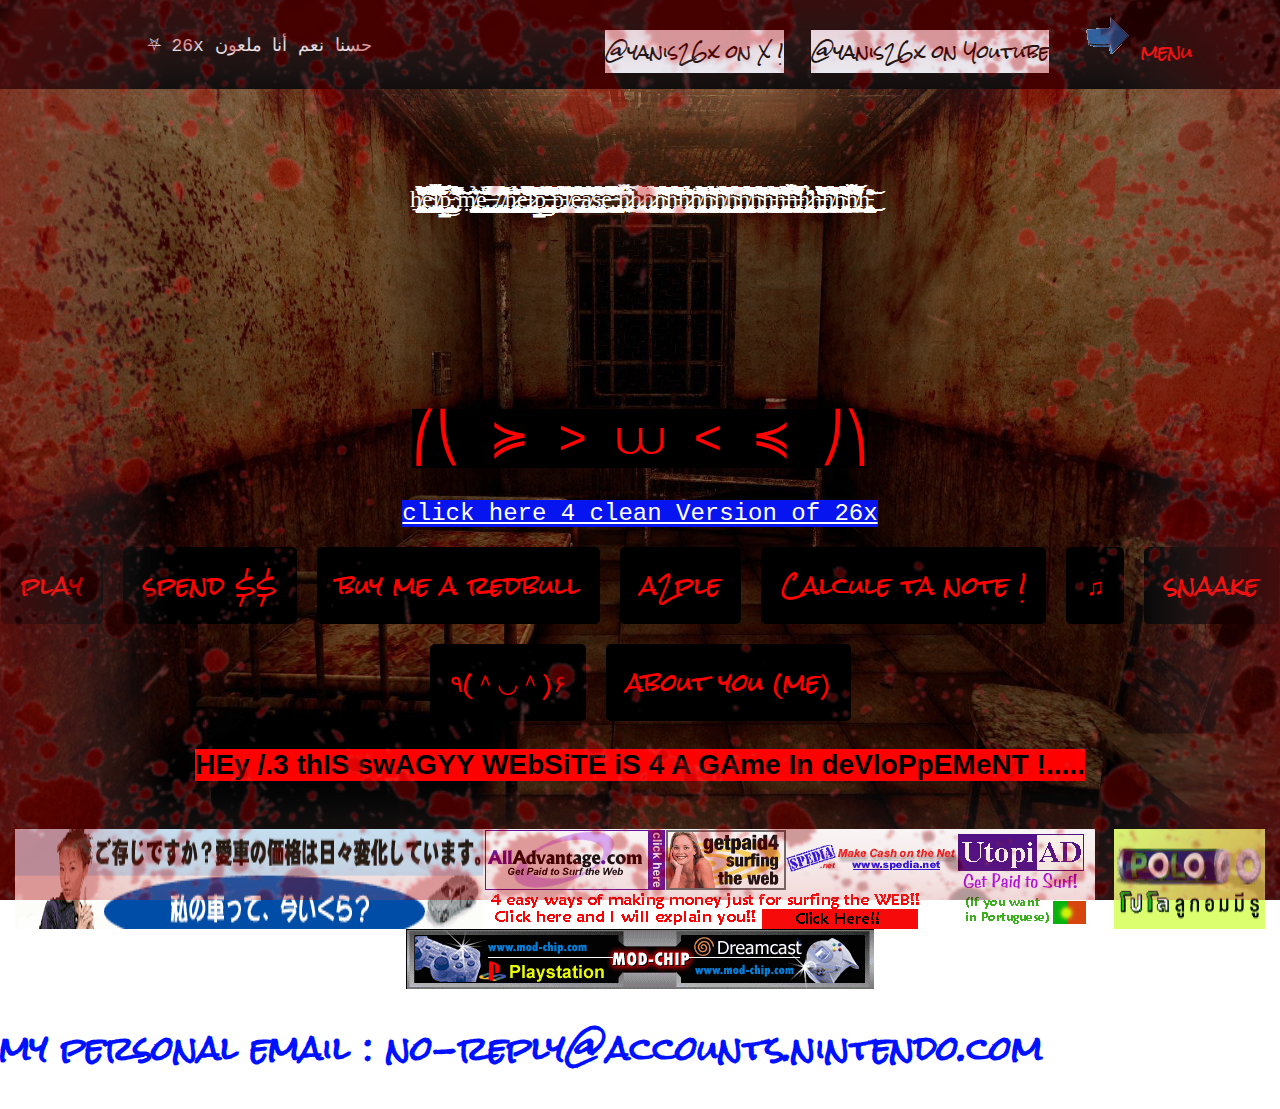
<file: index.html>
<!DOCTYPE html>
<html lang="en">
<head>
    <meta charset="UTF-8">
    <meta http-equiv="X-UA-Compatible" content="IE=edge">
    <meta name="viewport" content="width=device-width, initial-scale=1.0">
    <link rel="preconnect" href="https://fonts.googleapis.com">
    <link rel="preconnect" href="https://fonts.gstatic.com" crossorigin>
    <link href="https://fonts.googleapis.com/css2?family=Permanent+Marker&family=Rock+Salt&display=swap" rel="stylesheet">
    <link rel="stylesheet" href="stylemain.css">
    <title>yanis26x</title>
    <link rel="icon" href="med.png" type="image/png">



    <style>
        body {
            margin: 0;
            font-weight: 400; /* Plus léger */
    
        }

        /* Styles de la barre de navigation */
        .navbar {
            width: 100%;
            display: flex;
            align-items: center;
            justify-content: space-around;
            
            background-color: #000000;

            padding: 15px 20px;
            /* position: fixed; */
            top: 0;
            left: 0;
            z-index: 1000;
        }
        .navbar-logo img {
            width: 50px;
            height: 50px;
        }
        .navbar a {
            color: #ff0000;
            text-decoration: none;
            margin-left: 20px;
            font-size: 18px;
            font-weight: 300; /* Texte de la navbar plus léger */
        }

        .main-container {
            display: flex;
            flex-direction: column;
            justify-content: center;
            align-items: center;
            height: 100vh;
            padding-top: 80px;
            box-sizing: border-box;
            text-align: center;
            font-size: 24px;
        }

        div.links {
            display: flex;
            flex-wrap: wrap;
            justify-content: center;
            gap: 20px;
            margin-top: 20px;
        }
        div.links a {
            padding: 10px 20px;
            background-color: #000000;
            text-decoration: none;
            color: #ff0000;
            font-weight: 300; /* Texte plus léger */
            border-radius: 5px;
        }

        .fullscreen-image {
            position: fixed;
            top: 0;
            left: 0;
            width: 100vw;
            height: 100vh;
            object-fit: cover; /* Pour que l'image couvre l'écran sans déformation */
            z-index: 2000; /* Plus haut que tous les autres éléments */
            opacity: 0.4; /* Ajuste la transparence pour voir le contenu en dessous */
            pointer-events: none; /* Empêche l’image de capter les clics */
        }


    </style>
</head>
<body>

      <!-- Image en pleine page -->
    <img src="pngkey.com-red-blur-png-4261778.png" alt="Image" class="fullscreen-image"> 

    

    
      

    <!-- Barre de navigation -->
    <nav class="navbar">
        <div class="navbar-logo">
            
            <a  style="color: aliceblue; font-family: 'Courier New', Courier, monospace;"> ⛧ 26x  حسنا نعم أنا ملعون</a>
            
        </div>
        <div>
        
            <a href="https://x.com/yanis26x" style="color: black; background-color: aliceblue;">@yanis26x on X !</a>
            <a href="https://www.youtube.com/@yanis26x" style="color: black; background-color: aliceblue;">@yanis26x on Youtube</a>
            <a href="tescon.html" style="font-weight: 300;"><img src="arrowl.gif" alt="">menu</a>


            
        </div>
    </nav>

    <div class="main-container">
        <header style="color: rgb(255, 255, 255); font-weight: 300;">ḫ̸̡̨̨̢̡̨̧̢̨̧̧̡̧̨̨̢̡̛̛̛̦̭̱̪̯͍͍̻̮̻͇̪͓͓͉̞̮̹̥̝̭̮̣̦̳̰̗̫̲̺͉̠̯̺̗̬̙͚̜̱̦̘͕͇̝̪̦̻̳̰̙͇̹̗̘̹̟̟̗̦͎͉̦̠̳͇͍̱̟͔̮̜̺̩̥̗͖̼̰̱͚̞͖̠̼̭͎͎̹̣̖̯̗̜͎̖̭̯͈̝̺͔͓̜̘͈̬̰̻̮̪̙͈̳͈͚͓̤̣̱̲̬̩̣̖͖̬̟̪͔̪̻̗̰̫̹̺̜̳͉̬͖̗̠̜̙̻̠̪̟̬̯̮̻͇͎͇̦͍̲͈͙̘̲̱͔̘͓̫͈̰̣͓̹̤͖̦̜͉͖̞͉̳̹̝͈͖̪̹̆̑̈́́̈̆͑̓̓̊̅͗̆̔͌̐̉̐̒̽̏͛̓̈́̾̂̅̓͂̆͆̈̋͒̃̉̀͑̓̔̈́͆́̀̉̊̀͌͆̓͒̏̒̃̈́̐̈́̊̆̏́͂̈́̀̀̌̈́̌̾̀̓̽́̊̋̏̓̍̀̈́̐́̉́̆̌̿̃̃̇̅̈́̾͐͐͌̃̈́̌͌̔́̽͑̿̿̐̃͆̌͆̌̓́̚̚̚̚̚͘̕͘̕͜͜͜͜͝͝͝͝͝͝ͅͅȅ̴̢̡̨̨̧̡̧̨̨̛̛̛̛̛̛̦̹͕̫̖̯͉̠̳͔̣͈̟̟͎̻͚̰̖͓̦̯͖̬͔̗͇̲̬̹̘͇̮̠͇̳̱̘̳͈̬͇̣̬̦̪̻̰̺̹͚̖̜̰̬͙͔͍̺̙̗͈̰̯̓̽̋̾̾̓̒̀͛͒̅̀̇̒̀͛͐͌͐̈̈́̍̓̀͌́̃̏̿̏͐̇́̓́̒̏́̾̽͆̓̀͂͑̊͋̓͗͒̎̀̃͊̂̓̄̃̆́͊̋͑̄̎̀̄͆͛̐̾̈͋̊̅̅̉̈́̉̇͗̊͛͗̉̈́͌͆͛͆͗͒̋͒̆̐̑̏̎̈̈̇̾̒̀͊̅͑̿̓̏́̆̆͐̍̆͒̆̌́́̌̿̓͂͌͛̓̊̉̅͌̋́̈̂̒̆̈́̈́̊̏͋̀̊̿͆̑͂͛̋̍͂́͊̄̇͑̔͛̽̎̑̄̌̈̏͆̾̉͂̂͐̄̆̇̿͊̏̅́͐̄͂̌̃͑͋̎́̏̑̓͊͛͂̾̀̎̔͘͘̕̕͘̚̕͘̚̕̕͜͜͜͜͝͠͝͠͝͠͝͝͠͝͠͠͝͝͠͠͝͝͝͝͝͝͝͝ͅl̸̢̧̢̨̢̧̢̢̡̨̨̨̡̧̧̢̢̨̢̨̡̡̛̛̛̜̳͓̲̲̼̤͖̖̬̼͓̥͈̙̼̮̙̲͍̥̣̰͎̥͕͕̟̩̼͓̬̘̫͇͍̲̙̝̺͈̹̥̬̩̺̤͉̝͇̣̬͖̺͕̟̦̙̱̰̬̞͉̼̭̭̣̟͙͎̝͔̻͔̖̖̬͎̦̯͖̯̥̼̲̦͕͙̟̫̰͕͔̗͓̙̞̪̹͎̼̺̤̫̹̼͖̪̮̼̭̮̲̫̭̰̗̹͉̝̥͕̜̟̖͉͉̠͓̦̰̜̭͚̰͕̱͎̦̗͙̺͕͎̣̰̜̹͙͚͖̗̻͇̹͉̜̜͖͕͙̟͎̩̫̼͈͎͖̰̠͖̠̮͍̣̮̬̥̠͖͈͕̜̯̻̪͚̖̹̥͙̈̿̀͆̀͑̄͆̄̒̀͌̋̿̈́̆͐̓̈̉̈̒̏̇̐̋͊̌̑̇̉̓͆͂̽͗̿̒̉̊̔̈́̄͑̔̈̓̋͊̈́̎͐́̂́͛͛̇͆͌́̉͛̓͌̅̌̎͋̒̍̅̈̅̐̊̒̍̌̆̈́̽̀̀́́̽̾̃̏̒͋̒̓̈́̀͛͆̽͑̂̈̒͗͗͒̓̋̈́̌͊̎̂͒̌̓̽̔̐͒̃́̊̇̃͐̍̋̽͒̑̂̋͒̏͊͒̅͗̈́̔̉̂̾̃͛̇̅̅̓̊̀̊̇̿̇̈́͒̈́̓̈́́̽̅̐͛́̈́̉̏̊̉͊̌̒̉̓́̄̎̾̈́̈́̎͊̈́̎͐́͐̈̋́͋̀̑̽̐̊̆̍̆̂̆͌́̍̿̓̾̔̀́̆̇̋̊̓͐́̏͐̈́̈́̉́̓̂͂̈́́̐̔͐͘̕̚̕͘̕̚̚̚͘͘͘̚͘͘̚̚͘͘̚̚̕͜͜͜͜͜͜͜͜͝͝͝͝͝͝͠͠͠͝͠͝͠͠͠͠͝͝͠ͅͅͅͅͅͅͅͅp̵̢̡̢̡̡̢̢̨̡̧̱̮̯̘̹̙͇̣͚̱̰̦̲̱̯͉̪̙̦̼̞̯̖̞̦͚̪̬̞͖̫̬͔̻̱̯͖̘͇̘͎̰̯̭̪͇̝̬̤̖̠̪̣̯͖̺͓͉̩̺̗̲̰͔͍̼̻̭̪̮̫̝̺̙͇̦̖̳͈͈̫̞̪̝̭̲̯͇̖̱̜̲͖̭͍̮̗̜̳̽͜ͅ ̴̡̛̛̛̤̮̫͎̀͛̾̇̍͊̀͗̔̊͊̉̑͂̅̆̑̀̌̏̈́̊́͌̔̐̎̃̍̓̀͊͒̎̉̀̄̽͛̎͗͑̿̂̈́̌̈̇͛̒͆͒̀͋͛͆͊̌͐̏̆͛̀̆̋̾́̌̂̌̊̑̉͐͛̑̾̈́̄̋̈́̊͊̀̐̀̉̊̒̅͐̈́͑̀͋̈́̊̋́͛̓̏̾̑͛̀̊̈͂̓̏̾̿̋͑̑͋͛̋̊́̋͗̈̐̏͊̊͊͐̀́́͛̌͒̅̈́͆̊͊̽̀̃̇̈̈̋̒͂̌̊͊̈́̈́̆͊̓̔̓́͂̅͛̎̊̏́̄̌͛̀̉́͐̃́̿̃̒̄͑̄̑͒͐̆͂͛̀̀̓̅̓̌̈̓̏̔̈́̈́́̇̌̊̈̋͗̽͛͛͐̓͋̈́̄̄̀́̅͐̂̀͗̆̎̽͌͗͆͊̀̑͂̈́͌̎̚̕͘͘͘̚̕̚͘̚͘͘̕͘̚̕̕͝͝͝͝͠͝͝͝͝͝͠͝͠͝͝͝͠͝͝͝͝͠m̸̨̡̢̧̧̧̡̢̢̢̢̢̧̢̡̡̨͎͎̝̮̻̗͖̜̼͎̲̱̩͖̗͕̤̥̻͕̥̜̮͍̣̝͈̯͈͖͍̞̜̝̲̤̥̼̣̮̗̩̹̫̣̠̯̬̪̺̘̹̫͙͔̣͈̘̭̹̖͈͈͕͎̙͚̜͔̥̬̥͖̭̲̳͖̙̠̝̩̭͓̮̪̥͕̹̞̩̫̰͔͈͖̩̝̟͖͕̦̻͈͇͓͔̥̻̯̜̤̞̟̲̻̖̳͈͖̹̼̗̰̞̮͔͍͙̘͉̜̞̭̘̲̞̯͚̼͙͔̪̤̟̳͔̭̞̦̥̠͙̠̻̘̲̳̭̖̫̮̗̖̩̮̭͎͓͔̬̝͈͈̙̗͈̭̠̙̉͛̓̃̒̐̌̐͐͘͜͜͜͜͜͜͠ͅͅͅͅͅͅȩ̵̨̧̧̡̨̨̢̨̡̡̧̨̨̡̨̧̧̢̡̧̤͎͉͖̺̠̹̭̪͚̫̠̪̫̤͙̬̖͉̰̪̺͈̭͖̤̱͈̟̝̤͓̮̣̯̬̠̳̗̹̪͖̱̗̭̠͕̲̲̬̺̭̠͉͕̤͈̱̣͙̳̳̙̣̳̥͖̺͙̜̮͖̯̯̳̻̖̝̼̳̟̥̦͎͍̳͎̱̘͓̮͙̭̘̖̗̻͔̣̟͓̼̥̳̭͈͎̲̱̥͈̭̞̙̭͍̠͇̝̝̱̠̳̼̮̲͔̠̳͖̗̺̙͇̪̜̠̙͙̩̥̻͔̣̩͇͎̝͐̌̀̈́͊͂͗̈́̈͆͘̕͜͜͜ͅͅͅͅͅ ̶̨̡̨̛̛̤̩̲̥͔̱̬̫͍̟͎̩̩̺͇̮͕̣̯̫̣̞̙͙̯͙̜̮̣̦̭̪̞͕̬̱͇͖̹̖̹̮̠̠͓̹̲̟̜̥̍̀͌̍̈́̇̈́͒͗̓́̓̒͋̐̑̀͑͂̄́̔̋͛̽̈́̇̑̽̃͛̌̆͗̐̑̍̇̀͗͒̎̾̽͐̔̍̓́͆́̀́̀̀̾͊̈͗̐͌͛͛͗̓͊̎̒̀́́̆̓̀͊̔̀̊̀͑̋̓́͌͊͋̀́͂̑̔͒̓͂͋̏̎̃̀̈́̈́̏̊͋̀͒̏̄̿̉̈̃́̾͗̀͒̓̄̑̽̄͂͑̈́̿̎̔̑́̉̉́͒̒̆͛̈́̾̔̄̀͆̀̌̒͐͋͗̓̆̈́̈́̄̑̎́͋̿͆̀͐͊͛̒̽̌́͑́̐̌͒͑͑̀̌́͋̽͒̇̎̔̿̈̀͆̿͑́͌̀̉̓͒̃̅̉͂͛̒̀̀͛̊̑͆̈́̚̕͘̕͘̕̚̚͘̕͘̕͠͝͝͝͝͝͝͝͝͝͝͠͠͝͠͝͝͝͝͝͠͠.̸̧̢̡̡̧̧̢̨̧̨̧̡̧̨̡̧̛̛̛̛̤̫̲̹̻͉͍̗͈͇̝̹̤͉̖̪̹̣͍̝̞̞͈̖̹̭͙̝͓̪͙̠̜͇̩̪̫̺̦͙̭̪̙̬̩̣͕̖̻̯̼͉̳̬̲̜͍̭͉̳̳̝̘̳͍̯̮̫̼̼͕̙͔̪̰̻̻̠̰̟̻̥̦̺̺͍̳̺̺̮̩̹̺̯͔̖̠͉͙̊͗̎͂̑͆̿̓̀̂͆͛̂͊̓̎̍̇̾̐̓̔̅̍̍̎̆̀̃́̋̋̎̇̎͑̃̓̆̓̄͐̎̀͒̓̿͛̊͑̅͌̋́͌̇͌̈́̒̓̾̾̄̾̈́̋͌̑̉̏̾̏̆̐̈́̎̃̀̒̑͒̒̃͌̅͒̉͊̃͒̽̎͂́͋̒̐́̌͛̊̈́̆͊̈̏̾͑̎͑͒́͒͆̏̌͂͋͒̓̒̀̌̈̍͆̑̈́̉͆͆̑͑̆̀̋̍́̓͆̎͐̀́̾̀̐́̈́͌̇̒̓̓̇̒̋͑̅̆͊̎͐̂̈́̃̀̾́͛͒̇̄̑̂̓̅̀͘̕̕̕̚͘̕͘̕͘͘̕̚̕̕̕͘͘͜͜͜͠͝͝͝͝͝͝͝͠ͅͅͅͅͅͅ.̸̧̡̡̧̨̨̢̧̡̢̡̢̧̨̧̧̡̢̧̛͇̞̫̲͙͇̰̳̬̞̙̤̗͖̪͇̗̝͕͚̬̳͇͔̠̺̱̪͉̞̬̖͉͇͇̗̭̪͔̖͎̜͍̞̻͔̩̖̤̩̱̩̺̗̲̥̙̘̮̝̪̺͈̫̠̗͉̬͎̘͖͈̖͎͖̦̬̩̱̠̲̠̟͇͕̤̻̘͉̯̹͈̟̙̣̜͙͈͈̙̳̻͍̖̮̞̻͇̭͈̻̼̭͍͈͈̜̹͖̥̫̻̟͉̗͖̄́̃̒̓́͛́̌̎͑͌̈́̒̀͛́͗̎͆̐͐̏̒̔̓̐͆̀̅͑͑̉͌̂͒͒̋̀̐̃̄̈́̾̉̿̒͛̚͘̕̚̕͜͝͝͠͝͝ͅͅͅͅh̷̢̢̨̧̡̢̢̧̧̨̧̧̢̡̡̧̡̨̡̧̢̧̡̧̺̬̣̦̻̮̥̮̪͓͙͍̗̫͙̹̭͍͎̭̤̱͖̺̬̞͚̘͇͈͓̞͙͎̹̩͈̻̻͎̦͔̣̖͓͖̰͕̬̲̹̣̫̭̰͓͎͉̜͍͈̤̥̠̠͎͙̮͚͍͍̠̥͉̞̰̰͎̝̙̝͕̹̻̪͈̩͍̫̫̹̰͉̗̳͔̜͇̲̤͓̱͇͈͖̬̹̮̞̮̜͎̻͓̣̲̟͉̯̰̻͚̖͔͇̮͓̲̺͔͔̬̰̣̰̬̥̭̤̞͔͇̮̙̹̖͍̗͎͖͍̣̙̦̠̞͕̮͕͖̟̳̝͖̟͉̥̗̱̟̲̼͖̱͉̩̫̱͎̳̙̼̣̹̞̣̱̖͍̠͉͙͕͚̳̙͙͔̮̲͈̗̥͉̠̬̙͙̬̪̪͔̙̟͍̳͎̳͚̳̪̗̘̹̥̝̣͈̣͕̫̝̱̲͖͚̯̲̦̺͇̙̫̍̈̎̑̒͂͋̌̑̉͐̑̊͗͒́̅́͜͜͜͜͜͜͜͜͜͜͜͠ͅͅͅȩ̶̧̧̧̧̧̧̨̨̢̡̧̡̨̢̧̨̨̢̨̨̧̡̢̢̡̢̛̛̛̛̛̛̛̛̛̛̩̘̦͕̱͕͖̬͕̜̺̲̪̬̫̦̩̯͓͚̲̯̟̮̜̘̤̘̫̞̲̲̤̫͕̬̳̺͙̬͉̝̹̗̞̳͇̪̱̗̝͚͕̤̥̙̤̤͍̜̘͍̣͇̯̬̣̹̲̯̗̘͈̜̫̲̦̼͔̹̺̩̞͎̭̞̙̪̼̳̦͍̯̳̭͓͈̰̖̪̙̩͕̳̼̻̩̖͓̯̹̱̜̖͎̪̟̳͔̞̘̪̯͖̹̮͎̻͖͙͉͇̩͔̜͈̟͔̘̞͔͉̗͓̱̬̫̮̥̫͎̗̭̣͎̹̥̫̪̹͈̹̖͔̠̗̝̲̞̤̰͕͇̜̺̪͖͙̮̲̗̩͍̟̬̝̘̦̰̜̮̖̫̲̺̫̲̼̰̠͖̘̥̮͇̘̼̲͈͎̝̙̹̳͉̗͎̱̙̼̥̟̰͓̳̳͉͈̝̲̥̥̩̝̤͓͙̖̜̳̬̗̘̞̻̻͓͙͍̲͓̯̦̬̪̥̦͌̎́̈́̐̔͌̀͌̄͌͂́̓̎̊̌͊̈́̒̉͑̎̂͊̊͂̽̌͐̓̂̈́̎͂͐̊̔̐̂̀͛̎͒̌͗͑͆̎͛̾̎͗͊̓̌̋̄̀̐̓̈́̾̀̾̏͌̈́͋̿̍̉͗͛̓́͑͊̍̋̏̉͐̌̓͗̌̏̽̀̎͐̉͛̊͊͑̑͗̀͊̋̔͑͐̎͗̏̂̾̀̈͐́̅̆̒̍́͐̍̑̐̑̋̈̉̈͊̾͑̄̂̒̂̾̔̈̾̈̂́̎̃̌͊̒̇̉̏͑̈̿͋̎̐̿̆̆̑̄̐̿͐͐̊̎̇̂̆͗͆̋͒́̑̈͛̉̈̽͆̐̅̊̉͒̏̽̓̑̈́̆͋̐́͆͂̅̀̒̒̈́̀̌̄̒̉̏͆͂̈́͑̃͐̔̐̌͛̄̃̒͑͋̊̍̂̚̕̚̚̚̚̕̕͘̚̕̚͘͘͘̕̚̚͘̚̚̚̚̕̚͘̚͘͘͘̚̚͘̚͜͜͜͜͜͠͝͝͝͠͝͝͝͠͠͝͠͠͝͠͝͠͝͝͝ͅͅͅͅͅͅͅͅͅͅͅĺ̷̨̨̡̧̧̨̨̧̡̧̡̧̧̧̧̡̛̛̛̛̛̛̛̛̛̲̦̦̩̙͎̹̭̙̱̖̯̗͔͔̠͙̰̗̖̳̹͚͔̜̻͎̯͍̜͎͕͔̫̙̜̹̙͍̙͎͚͖͉͔̰̱̳̲̞̦̦͇͖̬͚̦̖͖͉̤̩͇̫̣̙̼͎͍̟̯̳̯̩̝͇̘̦̹̱̗̯͇̥̙̘͙̪̩̝͎̘̹̲̲͍̜̞̲̦̥̗̲͖̦̪̖̺̞̰̖̜͎̝̘͔̳̩̦͉̻̱̹̖͇͙̠͓͕̪̘͎͚̪͚̣̰̪̰͚̞͉̳͈͙̯̙͖̘͖̱̼̮̞͇̳̣̠͖̺͚̟̼̖̼̣̩̠̮͚͕̖̟̦̤̠̮̝͎̯̼̜͍̫̪̦͇͔̹̗̲͉̟̠͈͖̙͍̪͉̱̭̩̯̻͔̜͓͓͍͓̳̫̙̭̼͎͚̠̻̮̱̥̪̯͎͍̬̣̗̮͚͓͉̤̼͙̘̺̗̻͕̯͇͖̱̮̙͈͚̟̘̻̤̜̳̯̪̣̮̤̘̥̈́̀̅́̿̿̽͋̾̈́̀̽́̀̈́̄̔̄̔͌̑̈́̏̃͗̐̃̂͒̈́̒͐͌̆̑̔̀̋͐̐̈́͋̌̈́̊̎͊́͂̑͑͊̀̀̄̓̉̂̎͗̈͛́̾̀̍̍̈́͛̂̾͒́̎͐͗̀̈́̊̽̽͆̓̄̀̍͌́́͐̑̃̂̉͆̓̆́̆̍̈͐̈̏̂̌̂̔͗̄́̏̓̽͋̽̂̌͂͒̎̒͊́̍̅̃̅̈́͐̐͐̑̇͒͐̆̈̑̊̈́̿̏́͑͊͒̈́̔̅́̆͛̉̀͒̓̍̉̑̀́͂͌̄̏̋͛̔͐͒͘̕͘͘̚͘̚̚͘̕̕̕͘͘̕̚̚͜͜͜͜͜͜͜͜͝͠͝͠͝͠͝͠͠͝͝͝͠ͅͅͅͅͅͅͅp̵̢̡̡̧̧̨̢̢̢̢̨̡̧̧̨̛̛̛̣͇̝͍̣̻̪͕͓̘͚͍̤͎̗̳̙̝̪͚̗͔͈̱̟͓͙͖̤͓̙͈̩̝̼̼̗̤̲̙̼͖̫̮̳͎͎͇̘̼̝̲͈̩͎̗͕͎̥̻̯͓̮̪͎̬̼̟̙͉̥̯͎̼͉̯̲͔̳̹̺̱̗̬̥̩̺̻̙̞͎̯̲̞̙̻͇̫̜̱̼͔̘̟̪͖͔̖̝̲͈͓̺̞̱͍̩̣̞̲̻̦͉̘̼̬̝̗̈̎̓̿͌̈́͂̔͌̀̊͊̄̒͐̈̈́̈̒̀̍̇̿͒́͂̍̒͗͌͐̌̾̈̈̂́͊̈́͆͂̊̍̅̓̅̽̿̐̒̎͒̐͆͋̏͛̓̅̈́̋͊̆́̍̑̍̃̓̓̑͌̅̏́̃͗̈́̌̐̋͗͌͌́̄̏̓̒̅̍͛̋̄̿̈́̉̆̑̀̿̔̋́͂͒͛̾̈́̍͐͑̎̃̂͛̿͆͆͋̿̊̾̔͌̈͆̓͒̾͐̎̏̀͂̅̂̃̋̆͆͋̇̏͆͒̂̑͊̚̚͘͘̕̚̚̚͘͜͜͜͜͝͝͝͠͝͝͝͝͠͝͝͝͠͝͠ͅ ̶̢̢̨̡̢̨̡̨̧̡̢̧̧̧̧̨̨̨̧̡̡̨̛̛̛̛̛̛͇̯͖̭̯̱̱͍̖̱̪̪̲̝͈̜͔͈̰̪̱̟̯͈̭̪̯̤̲͈̬̜̪͕͇͓̩̭̥͇̬͍͇̞̝̭̪̝̣̘̺̻̥̙̙̪͙̤̞̫̩̮̝̟̫͇͚͙̞͍̠̲͍̹̣̣̱͉̩̜͚̟̗̥̤̺̰̲̭̮̟̘̭̲̻̤̤̠͉͙̰͕̝̖̜͕̜͎̩͍̯̤̞̰̠̫̝͖̞̩̯̤̝͈̣̘͙̟̗͙͓̦̱͉͙͔͈͍̪̰̱̣̼̠̳͇̻̺̟̻̳̙̱̤͕̰̠̯̪̹̣̟͚̫̗̖̜̭͚̤̜̠̜̫̘̄͑͒̈̉̈́͛̽̑̐͑̉̎̿̈́̌̉̿̇̇̇̔̒̈́͌̎̋̏̀̏͗̊̆̏̓͐̈́̋̊̂̊͆͑͒̍́́̆͂̉̆̈́̿͋̓̇͋́̈́͂̑̈́̈́̉̎̊͂͌͂̿͒̊̃̏̒͐̋̓͐̍̿̓͆̂̂͐͐͊͊̎̊͊͗̈̈́̈́̈́̋͆͛͋͛̔̽͋̃̀̍̎͑͋̊́̋̈̃͋̌͛͒͐̿̿͐̔́̀̇̓̑͒͗͌͑͗̽̋̎̐̏̃̈͑̾͐̇̏͆̈́͋̀̊̽̾̉͌̔͋͑͐͆̂̔̀̀̌̐͊̓̆͆̅̀̓͂̈́̓̐̾͐͆͋͋̎̓͛̾̇̈́͋̑̈́͋́͑̊̀͌͛̾̈́̌̒̓͛̀͊͗͂̀̑̿̇̑̊͛̄͒͐̌̈́̐̌̌̇̈́̃͊͂͋̎̕͘̚̕͘̚̕͘͜͜͜͜͜͜͠͝͝͝͠͝͝͠͠͠͝͠͠͠͝͝͝͝͝ͅͅͅͅṕ̵̡̧̡̢̡̨̢̛̛̛̛̛̛̛͈̯̠̬̲̱̰̼̭͙̗̘̩͇͕͖̤͇̤̹̣͉͍̘̦̰͈̠͉̦̲͓̻̟̰̳̘̜̮̙̮̲͎͎̮͎̻͕̯̲̼̻͉̟͎̥̫͓͚͉̇̋͑͛̾͋͛̀͛̋͆̆͊́̇̂̈́̏̔͒̊̍̈́͛̀̈͊͑͂̈́̽̒̈́̊͐̐̑̋̀͆̈́̄̋̊̑̽̅́̍̉̎͒̄͒͗̽̍̾͋̉̂̾͒͑̉̌̅̅̉͂̈́̽̂̀̌́̄̇͐̆́͌̌̀͆͐͐̄͋́̑́̀͊͛́͐̅̅̈́͌̏̌͛͒̇̐̄̈́̒̃̊̔͛͂͊͛̈́͌̊̀́̓̓͌̍͑̋̓̃͗͗̐̓̒͑̋̀̎̍̔̉̓͋͗͒̊̆͒̄́̌̇̃̅̓͆̎͑͑̅̈́̍̅͐́̾͆͆̓͋̒̽̉͂̿̓͑̓̀̾̈̊̍̐͛̆̄́̅́̓͒̚̚̚̚͘̚̚̚̚̚̚̚̚͘̚͘͠͠͝͠͝͝͝͝͝͝͝͝͠ͅl̸̨̡̨̨̡̧̡̛̛̛̛͖͈̦̘̖̟̞̯̫̘̠̣̟̼̟̠̲̣̪̬̱͉̠͚͖̬͎͇̩̖̝̗̼̜͓̩̹̥̠͕͚̺̬̟̟̖̖̪̹̺̖̙̣͓̘͍͍̰̦̣̣̼̥̭̱̥͎̜̗̜̝̭̱̥̙͇̙͓̠̞͎̤͐̂̒̅̐̎̾̽̆̎̇̔̂͂͌̅̊͗̌̈́͊́͂̓́͆̽̋͌̈͌̎̈́̒̔̀͌̎́͒́̈́̀̓̅̔͆͂͐̎͗̐̓̄̃̈́̂͛̏̑̃͐͆̿̽̕̚̚̚͜͜͜͝͠͝͝͠ͅͅe̶̡̨̡̧̨̨̢̧̨̧̡̨̨̛̛̛̛̛̱̖̰̥̼̣͉̪̪̺̹̩̹̜͚̺͕͇̱͖̖̲͕̮̜͇̳͎͔͕̝͖̲͈̤̣̲̺̰̤̻̪̮̹̭̟̬̤͍͔̲̹͍͓̫͕͈̮̠̜͈̘̯̠̼̳̩͕̫̳͖̰͕̳̗͇̺͖̖͓͙̻̹̺̟̤̜̬̺̥͎̫̞͉̥͚͚̤̘̠͇̩͇̻̳̯͍̝̗̫̠͉̱̟͙̙͖̬̠͕̜͈̜̖̟̖̩̫̩̺̝̖̝̜̦̼͍͇͕̗͕͉̻͚̹̺̺͍̱̩͉͍͉̤͚̼̱̣̫̼̞̣͖͕͕̳̫̖̲͙̗͆́̈̿͛͊̃̊͐͗̓̈̀͊̽̾̀̿́̊͌̈́̉̉̋̇́̑̽̒̏́̿́͊̽́̄̋͋̃̓́́̊̑͂̋́̈́̾̅̊̑̈̋́͐̉̃̌̈̏̔͛͗͌̋̄̐͒̎͆̏́͗̓̏̑͛̈́̄̈́̿̎̃̐͛̓͛̓̈͛̑̈͗̓̀̏̑̋͆̓͊͛̀̽̀͒͛͗̏̀̐̾̐̾͌̀̓̅̽̓͗̈́̆̔́̌̏̊̉͒̈́̓̓̒̿͒̑̂̍̆̅̈́́̄̀̀͆̆̒̈́̏̏͆̊̎̈́̓́̇́͂̃̃͒̄̃̎̓̏̌̔̂́͐̄̒͊̆͊̍̆̂͘͘͘͘͘͘̕̚̕̚̚̕͜͜͜͜͝͝͝͝͠͝͝ͅͅͅͅͅa̸̧̡̧̧̡̨̨̡̡̢̨̢̡̛̛̛̛̛͇̹̳̰͕̦͕̯͍̩̖̰͓͇͙͇̞̼͎̥̟̙̳͇͇̣͇̯͙̣̲̘̰̝̟̗̙̞̦̩̞͉̼̲̙̠͕͔̱͓̙̜̟͉͙̪̤̝͚͈̳̫̞̪͎̦̪͉̹̣̫̟͉̫̞͔͈̪̲̖͔͚͖̭͙̪̯̬̹̦̬͍̩͓̪͎̗͚̙̫̟͍͚̥̘̝͉̹͕̥͕͎̜̜̝̦̥̙̫̦̫͙̻͇̠̥̦̦̠̳̹͙̠͈̜̞̤̣̼̙͑̒̓́̇̅̇̐͌̇̀̽̇͂̀̅̽̃̿̒͊͌̌͊́̈̀̇̔͛́̂͂̈́͐̽̿̐́͆̽̈́̂̇̀͂̾́̏̃̉͑̈̋̇́̉̓̇͒͑͂̋̎̀͂͋͛̃̂͌͛̋̑͊̂͗̓̈̅̓͌͛͂͐̽̐̾̍̔̌̈́͛͒̿̅̔̀̇̋̇̆̔̾͒̑́͐̎͊̋̂̃̍̀͐͐́̑̌̋̉̈̈́̌̆̋̄͒̍̽̊́̈́́̿́̿͆̃̈́̓̄͗̌̾͋̀̒̑̒̈́̋͒̀̂̊̍̐͆̽͛͒̋̏͒̈́͗́̓̂̌͌̓͛͗̔̎̌̉̀̽̑̿͒̈͛̏́̈́̋̽̋̈́̾̓̀̏́͌̑̓̔̄̍͋͗̎͌̌͒́͐͛̏̀̿̌̂̐̀̅́̈́̆̐͑̓̈̽̊̽͐̌̂͆̄̈́̊́́͊̂̀͆̓̂͑͊͐͂̕̚̕̚͘͘̚̕̕̕̕͘̚̕͘͘̕͜͜͜͜͜͝͝͠͝͝͝͝͝͝͝͝͝͠͝͝ͅs̵̢̨̧̡̡̨̢̨̡̧̨̧̡̡̧̨̨̡̧̛̛̛̛͙̯̻̰͓̝͚͖̖͈̩̼̟̥͖̳̫̼̭͙̹͍͙͖͔͙̫̼̲͈̰̼̰̗̗͉̰̮͈͎̯̞̱̠͍͔͍͙̖͖͚̥͙̙̱̣̦̟̥̥̲̮͕̜̻͍̥̫͔̥̗̫̲͓̙̻̳̦̬̟̫͚̩̬̟̬̞̙̪͚͚̫̗̳̟̜͚̺͈̱̪̗̯̤͈̼̗̩̹̼̹̖͚̼̠̙͔̥̘̱͓̱̭̤̜̺̪̳̝̱̝̫̮̝̭͚̠̘̘̣̫̭͕̼̺̬̘͚̭̹͚͖̲͔͇̹̯̱̹͓͚̬̜̠̺͔͓̱͙̝̼̜̣̤̭͚̣̘̈́̄́̀͒̒́̉̈́͒̀͆̔͛̍̓̈́̓̉̃͂̈̍̆̎͆̏̇́̿̔͗̂́̎̑͊̽̍͗̓̈́͊̀̍͋̈̅̐̀́̒͌̿͒̅͋̐͑̈̎̉̑̑̾̃̒̏͆̃̂̏͌͆͛̍͋͗̓̅́̈̓̿̓̔̌́̃͋̇͋̋̿̓̈́̆͌̇̔̀̊͆̋̓̆͊̃͗̆́̈̈́̔͒͒́̈́̋̆͆̀̏͌̀̌̆́͂̆͒̃̔̑͗̾̏̏̅͗̈́̈́̓̾͊̑̋͑͂̐̌̒̑̚̕͘̚͘͘̕͘̚̚͘͘̚̕͜͜͜͜͜͝͠͝͠͝͠͝͠͠͠͠͝͝͠ͅͅͅͅͅȩ̶̢̡̧̛̛̛̛̛̛̛̛̤̱̘͓̬͔̖͍̬͉̠͍̩̱̼̙̬̼̯͖̞͔̬̺͈̝͎̦̥͈̭̳̳̭̥̣̉̀̂̓̍͌̇̂̑̾̋͑̅́̍̏͋́͊͂̓͌̑̄̃̽̐̈́̐̿͂́̏̒̀̓̾́̆͛́̈́̓̎͐̓̈́̎̎̑̍͒̀̈́͋͑͋̆̋̈́̐̿̾͗̽͂̆̈̾̏̅̀̒̀̀̆̓̈́̉̐̋̊͐́͌̋̅̈͑́̉̔̒̓͆̒͑͑͐̈́̈́͗̃̈́̈́͒̔̇̇̑̇͒̈́̈͌̓̓̐͛̈́̃̀͆͗̀̽̂̉̅͊͛̊͊̅͗̈̐̀̉̊͌̐̊̽̀̿͆͋̇̍̓̊́͆̃̍͋̅̅͗̾͐́̓̈́̃̀͆̄̍̾́͊̂̈́̐̓͆̋́͛̔̍̀̉͆̆̈̈͋́̎́̀͌̋̓̐̅̌̔̑́͂͋̌͗̀͋͆͑͗̽̍͌̈̾̓͘̕̚͘̚͘̕̕͘͘̚̚̕̚̕̕̕̕̚͘̚̚͜͝͝͠͝͝͝͠͝͝͝͝͝͝͠͠͝ͅ ̴̡̧̧̡̢̢̨̨̢̧̨̨̡̧̡̡̢̡̢̨̝̟̘͖͍͉̼̳͍̺̻̗̫̺̭̙̼̹͍̩̯͕͓̖̹̜̜̱̙̠͔̭͖͍͇͕̳̬͙͇̣͕̟̼͚̻̼͙͇̫͕̤̤̹̣͎̭̙̖̗̟̭͕̝̟̤̭͖͚͓͕̲̳̮̤̬͖̖̞͈͙͈͎̖̪̝̦̰̻̻͔͙̠͍͕͚̪̳͙̣͎͈͎̻̹͚̙̣̬̟͙̲̙̥̫̺̟͈̥̹͕͚̤̼̻̪̞̼͕̭̦̬̥̠͎̜̟̥̭̞͙͕̥̟͙͉̹̣͓̣͉̦̩̺̰̠̱͉̭̼̜̥̯̮̯̹̰͎͙̰̱̟̝̠̝̗͎̪̙̹̭̼͙͓̝̖̪͙̥̩̻͉͈̼͚̖̦̺̳̼̖͔̫̩͉̠̫̺̜͖̪͇̗͕̥̼̪̻̭̖͓̣̭͕̯̳̤̲̠̝̺͔̭̺̦̳͙̱̠͚̩̪͇͚̟̩̩͓̟̜̪̬̖̞̪̠̳͎͓͉̝͍̝̀̈́̀̈́̿͐͛̍̾̽́̽̊́̂͊͒́̃͑̏̑́͒̄͛̋̄̽͌̋́̅̂̒͗̓̿̂͒̐̃̂̉̉̈́̆̏̃̀̈́͛̌̆̈͂̎̽͛͑͐̿̃͒̌̑̒̊́̀̿̔̈̑̔̋̿̉̈́̄̈́́̀̐̃̀̿͋̓̐̉͊̉̔͒̏̾͐̎̈́̾̀̚̕̕̕͘͘̕͜͜͝͝͝͝͠͝ͅͅͅͅͅh̷̢̧̨̢̨̡̘͕̥͚̝͙̟̗̲̦̙̦̠͈̞̮̟̲̘̠̜̟̯̞̹͔̘̟̞̱̘̪͖̬̗͂̉̇͗̆̐̒̅̀̀̾́̏̈́̔̋̈́̋̓̀̓̍́̓́͑̈́͑̑͗̃̃̉̾̑̌͛̍̆̒͜͜͠͝h̷̢̢̢̡̧̢̡̡̡̨̢̡̡̡̨̧̨̨̨̛̜͇̰̣̞̯̥̟̞͔̫͇̠̞̺̱̞̜̳͖͚̝̗̥̙̬̞̫͚̞̱͚͓̼̣̘͔̬͖̬̯̼̥̬͓̦͕̰̜̣̭̝̦͇͖̼̹̟͉͙̬̝͚̳͇̩͖̠̣̞̳̮͕̪͓̰̦̥̤̦͓̼̟̤̜̞̙̠̭͚̭̗͙̟̠̠̹̻͇̻̺̳͉̗͇̜̠̼̳͎̻̫̲̲͔͈̞͈̻͙̹̯͎̹̹̳̮̗͖̗̖̪̟͕̹̖̺͇̜̪͕̳͙̝̬̠̺͎̱̬͈̻͇̼̫͕̜͇̳̯̥͓̝̰̠̱̜̣̱̥̰̞̥͍̝̣̮͚̥̲̖̼͚̖͎̻̘̦̼̮͇͉̻̱̰̤̥̮̗͖͈̖̦̫̖̮̪̩͓͙̥͖̜̙̱̭̣̗͇̥̖͙̣͎̳̼͕̳̩͎̥͙̹̤̱̺͇̣̠̲̤̫̋͗̊̓͑͋͛̿̅̓̈́̏̄̓͒̽̄̎̅́̊̈́͛̓͋̃̀͊̈̂́̾́̒̽̓̇̽͋͊͊̇̅̉͗̇̑̊̎́͗̓̋́͌̔̔͗̂̎̀̊̋̍́̈́͗̔̃̋̋̄̄̈́̈́̈́͐͑͂̀̅̆̆̓͗̌͒̓͊̽̅̏̅̌̾̐̀̈̆̽͊̓̆͒́̉̍͆͗̄̓̕̚̚͘͘͘͘͘̚͘̚̕͜͜͜͜͜͜͜͠͠͝͠͠͝͠͝͝͝͝͝ͅͅͅͅḫ̷̢̢̨̡̡̢̢̧̢̡̨̛̛̛̟̝͕͓̹̭͍̟̱͍͈̩̫͈͔̟̝̜͖͈̞̣͖̺̺̟͔̖̺̠̠̮͓̬͈̬̩͕͍̙̗̥̖͙͈̩̬̼̲͇̙̳̠̯̞̺͎̰̲͖̜̹̖̖̭͉̝͙̦̥̱̮͓͚͔͇̪̦̬̣̰̝̬̺̜̜̯̣̜͕̣̪͍̩̲̭̯̪̝͎̱̱̝̞͕͎̻̮͈̲̞̙̿̄̂̊̔͗͐̇͂͗̑͋̎͋͆̊͑̈́̐̏͂͑̀̍̀̏́̓̇̎͂̎̇͂̑͑̐̈́̽̋͆͑̉͒̓̅̓̎͐̎́͐́͛͛́́̾̈́̆̍͐̀̉̌̾̐͒̎̈̿̐̏̍͂̀̌̉̔̀̍͌̊́̋̀́̿̑̈́̑͊̈́̀̔̈́̿͂̐̈́̓͌͊̃̋͂͆͗̉̍̒͂̂̀͑͛̃̐͂̑̈́̀̆̌̃͊̏̔̈́͊͛͐̏̅̃͗͛̎̉̂̓̈́̍̇̎̐̾͌̄̃̅̑̂́̚͘̚̚͘̚̚͜͜͠͝͠͠͠͠͝͝͠ͅͅh̴̨̡̢̧̡̧̧̧̧̡̡̧̨̨̢̧̛̛̛̛̛̛̛̛̙̝͖̫̦̲̫̹̗̝̪͇͍̹̜̱̫̫̘̬͓̹̙̝͇̘̻̗̳͚̯͍͙̳̙̲͓͎̝̲͈͉͕̣͖͈̜̼̱̖͎̳̖̖̯̣̞̪̥̝͙̲͈͙̱̥͈̪̹͍̮̭͔͓̟͔̦̣̠̱͙̣̳͇̳̯̙͈͇̹̪̺̫̼̺͎̯͇̯̳͉̩̪̥̱̤̖̭̙͖̫̹̳̝̞̱̻̩͓͐̒̔̈͒̅̊̓̀̓͑͌̉̑͌̍̈́͊͂̊̋̉̏̈́̊̋̂̿̒̎̎̽̐͊̇͋̒̑͒̓̈́̒̈́̔͆͗̄́͌̀̏̽͗͋̋͒̏̇̑̿͆͋̄̈́͗̍̀̎̍͆͗̃͌̐̋̆̈͐̏̑̇̐̈́̈͗̍̽̈̀͐̈́̋̔̓̒̔͑̔́̀̆̐̑̋̐̌̈̊̓̆͊̒̉̅̊̃͂͆̍̈͒̈́́̅͒̈̉͆̒̔̂̾̐̀̈́̀̀̇̉̈́̈́͌́̂͆̽̍̎̈́͑͒̅̀̔́͌̓͐̿̋͆̓̉̋͐́͛͌͋̓̑̽̽̾͗̈́͋̿̐̂̎̿̉́͆͑̅̐͊̔͐̉͑̒̽͐̈́́͐̈́̓̆̀͛̔̉͂́́̓͑̒̍̎͊̌̀̅̈́̈̃̂͘̚̕͘͘͘̕͘͘̚̕̚̚̚͘͘͘͜͜͜͝͠͝͝͝͝͝͝͠͝͝͝͠͝͝͝͠͝͝͝͝͠͝͝ͅͅḩ̵̨̢̧̧̡̡̢̡̧̡̧̢̢̢̨̡̢̢̢̨̨̧̡̛̛̛̲̼̰̦̺̲̻͍̼͈͚̦̯̠͙̻̬̫̩̭͓̤̖̜̦̮͖̱̤̳̻͍̳̤͍̲̳̹̺͍̟͉̭͈̜̩̫̤̦̹͍̲̥̭̟͎̺̼̞̖͙͙̪̘̖̩̹̟̳̠̫̱̘̦͔͎̠̙͓̤͇̖̬͍͉̻̝̞̝̗̘͇̪͕̩͕̘͓̦̺͓̙̙͓̯̪̩̳͙̺̙̳͍̟̫̦̬͈͍̙̪͕̠̣̺̬̙̺̻̯̖̠̤̭̬̙͎̲͓̭̮͎̙̟̼͎̙̬̫̻͙͓̯̱̼͉̠̪͍̙̳̯̥̺̟̼̤͎̥̰̪͖̝͉̭̤̯̯̻̬͍̼͚̜̩̳͍̺̦̗̘̣̹̘̖̙̻̹̯͎̠̣̻͔͇̥̲̲̖̠̰̦͈̤̲͖̳̤̪̠͇͚̙̺͇̝̀͗̍̀̓̄͑̃̔͑̈̋͑̂̄̿̉̏̔͛͛̿͊͌̑̍̿͂̈́͋̄̆͐̊̑̅̀̅͌̉̄͒͂͂̏̍̄͊͒͒̎̀͛͌̈́̃̀́̽̓͐͊̾͐̾͑̈́̿͂͗̍̅̌̐̅̑̀̑́͗͌̀͐̾́̊̐͐̓̽̔̅̓̋̐̃̄͗̋͋͋͑̈́̓̀̓̌̓̊̔͛̉͋́̓̑͒̓͂̌̊̓͆̋̐̃̃̌͂̂͆̀̄̌̅͛̒̂͆͗̈́̉͑͊̐̃̓̓̏͂̍̐̾̑͊͌̔́̽̑̍̋͑́͗̒͛͑́̿͛̈́̉̔̍̍̎͂͂̆̾͒̃̈́̿̈́̃̈́̄̄͂́̉̎̅̈͐̇̈̏̂͒̂̏͌̑͋̀͛̃̌̍́͑̀̈́͊̎̈́̓̅͌̀̕̕̚͘̕̕͘̕͘͘̕͜͜͜͜͜͜͜͝͝͝͝͝͝͝͠͝͝͝͝͝͝͝͠͠͠͝ͅͅͅͅͅḩ̷̧̢̡̢̧̨̢̢̧̢̧̢̨̨̧̢̨̨̡̨͚̠̼̻͉͍̦̥̪̺͈̦̪̮̻̜͎̗̤͖͍̫͖̠̞̜̪̟̬̳͔̫̪̪͖̭̖͔̟͍̳͓̜̫̝̝͓̦̲̻͎̲̟̫͓͕̗̻͎̖̮̼͎̳͉̤̤̜̬̝̭̠̩̱̬̮̘̪̜̮̟̠̘͍̝̤̱͉̠͔͍̥̫͚̪͚̥̙̩̥̼͔͔͎͖̱̖̣͓̼̮͉̭̤̤̱͈͖̮̯̼̦̺̫̲͕̱̫̱͎͙̫̤̪̹͓̰̤̥͍̣̻̬̥̺̻̩͓̠̰͓͈̯̠͙̠̟̠͈̭͕̫̦̬̥̭͖̫̙̫̹̻̯̭̥̫͖̘̳̗̗̰̦̥̟̜̩̦͕̜̲̝̯͖̥̯̣͙̪͍͚̻̫̪͕̙̤̘̲̗͍̤͚̯̘̠̤͎̤̪̘̫̯̲̮̦̞̜͍̹͔̝͎̫̼̞͎̜̭̟̣͔̺̤̥̲̘͉̘̓̓̋͂̄͐̋̾̽̀̈́̀͐̐̃̌̏̉͒́́̍̓͂͌̽̓̀͑͜͜͜͜͜͜͜͜͜͜͝͠͠͠ͅͅͅͅͅͅḩ̸̨̢̡̧̧̨̨̡̢̧̡̡̡̧̡̧̨̡̧̢̛̛̛̛̛̛̛̛͓̳̫̤̝̲̱̪̯̜̖͉͖̰͍̺͍͚͓̘̮͓̘̲̼͓̜̪̼̩̱̝̣̯̮̪̰̺̳̞̺͍͔͙̣͙̜̼̰̦̜̼̮̟̪̭͈̖̖̱̖̜̤̲̱̙̻̝̳̜̜̭͍̞͔̬͉͚̦̩͈̙̞̣̘̟̺͇͕̦͔̬̱̲͉͉͍̜̞͇̙͖̩̯̺̩͓̦͔̟͉̗͎̲͙͎͙̩̲̤͍̩̯͉̺̗̰͎̳̯̟͔̲̫̥͔̦̦̣͚͖͖̪͚͔̝͓̜̣̠̗̟͔̞͚͕͎̙͎̘̠͎̤͔̞͉̠̝̞͇̤͉̗̳͙͖̘̲̠̩̳̙̞͖͇̰̺̬͔̖̩̣̞̩̼͇̗͔̲̺̭̬͍̝̿̋͒̀͌̋̓̓̏̓̈͑͊̓̏͐̐́͒̃̊̊͌̔͆̏̋͛̋̀̑́̂̋͊͋̐͒͋̑̆̓͐̈́͆͑̓͊̊̑̎͊͗̃͋̍͐̑̆̉̈͂͋̽͐̐͆̎͂̈͌̿̿̐̊͆̾̒̐̓̅̑̔̃̊̋͐̆̏̒̀͌̀͆͋̀͆̓̑̀̒̓͊͂̾͛̒́̒̒̀̕̕͘͘͘̕̕͘̚͘̚̚͜͜͜͜͜͝͠͝͝͠͝͝͝͠͠ͅͅͅͅͅͅͅh̴̢̡̡̢̨̨̡̧̢̡̨̢̢̛̛̘͙̖̩̙̤̭̩͙͔̗̜̖̣̦͖̱͖͕̬̣̗̜̠̺̲̬̦̤̝̮̺̥̪̲̩͉̯̤͈̠̟̻̫̜̩̠̩̦̠̫̦̰̤͎̭͓͉̠̱̪̠̫̲̥̻̭̺̱̺̺̩͕͖͔̣̞̯̠̱̲͉͇̠̩͙̮̤̠̹̖͓̖͔̝͕̻̻̦̤̠̳̭̱̣̱̱̜͔̺͎̩̗̜͔̙͕̯͕͉̝̗̭̮̫̘͚͖̳̯͍̬̪̲̦̭̞̻͕͉͇̭̱͓̫̤̺̖̤̣̜̠̼̬͎̥͚͍̑̔̽̀̈́̈́̉̆͗̈́͐́͒̈͗̉̄̒̏͊̓̄̀̀́̌̍̋̌̓̉̃̈́̊̎̀͑̍͆̑̈̓̈̆̄̉̍̀̑́̈̏̅̑̈́̾͛͂̄͆̔̉̔͐͒͒̌̔̑͐̆̃͌̊̚̚̕̚͘̚̚̚͘̕̕͜͜͜͜͜͝͝͠͝͝͝͝͝ͅͅͅḩ̸̡̢̢̨̧̡̨̧̢̨̧̡̡̛̛̛̛̛̛̛̳̮̗̹̻̥̺̗̠̩̭͖̰͍̹͎̯̭͖̭͇͕̞̪̫̳̖͍̮̖̣̙͔̮͎̪͔̻͕͙̬̩͓̺̭̖̦͎̥͚͖̻͎̠̬̯̱̺̗̱͓̩̙̯͕̼͈̖̞̲̗̺̰̹̱̥̪͙̖͈̬̪̖̝͚͓̱̱̞̳̣̞͇̟̗̙̖̠̻͇͕͍͇͖̩̮̝̰͍̣̗̳̱̣͕͇͕̠͓̪̻͇͇͚̝͔̘͚̱͕͎͓͍͇̟̮͕̣̭͔͚̦͉͙͎̦̮̩͎̮̜͕͖͈̣̤̥̩̟̻̟̯̻͔̣̭̬̞̠̌̋̀̇́͐͊̈̐̔̎̇̿̊̌̿̿͊̐͌̽̄͒͂̀͑̀̿̃͒̎͂͋̊͋̏̏̇̍̆͛̄͛͑͒̐̎̉̒͛̾̐̾̃̊̔̃̅͑̏͒̈́͊̍͛̉̈́̍̌̓͒̒̍͑̿͐̅̓̄̉̑͊̃̏̂̍͂̽̒͗̎̎̿͋͐́̏́͋̀̇͋͊͂̑̔̔̈̅͋͂̄͑̉̈́̈́͒̽́̒̈́͆́̅̀̍́̀̃̔̄̎̀̏̆͌̎̔͋͗͑̀͒̄̀͌̽̏͑̈̋̽̅̂̄̔̉̑̌̑́̀̄̅͂͒̿̓̽̈́́́͒̎͑̊̄̌̒̀̇͌͆͒̽͒̉̈̈͋́̓̈͆̀̋̉́̊̏̆́͑̌̊̅̽̒̇̑̇̔̽͊͐̀̋̀̅̌͐̋̎̄͗̏̓̇͊͊̈́̓̄́̓̈͊͋͛̔͘͘̚͘̚͘̕̚͘̕̚̕̚̚͘̕͘͘͘̕͘͘̚̕̚͜͜͜͜͜͝͝͠͝͠͝͝͠͝͝͠͝͠͠͝͝͝͝ͅͅͅͅͅͅh̴̨̧̡̢̧̢̢̡̢̡̨̡̢̧̢̧̧̢̨̧̛̛̛̛̛̛̞̘̰̘͈̮̟͉̠̠̻̺͉̱̭̩̰̝̯̣̪̙͚̭̻̞̪̬̤̩͇̲̰̹̭̯̩̳͔̫̙̦̪͔͖͇͔̱̫͕̥̫͔͖͇͚̲͔͕͙̩̖̳̤̣͉̳̳̻̜͖̟̤̳̺͇̺͈̙̭̭̦̖͔̥̫̭̺̝̺̟̺̬͚̦̳̻̩͍̗̲̼͙͔̻̖̖̘̲̞̬̜͚̬͓̦͍͇̮͚͎̱͉̙̻͇̞̗̱̼̙͎̙̳̮̣̥̱͍̦̻̪̱̹͍͖̳͈̟̭̝͈̹͖̗̖̼͉̳̱̝̳̮͎͈͕͎̻͕̩̥̤̗̗͍̠̟̘̻͈̺̰̣̣̗̮̩̣͈̥̺̬͇͖͚̹̘̺̤̘͙̮̦̘̮̣͉̮̰͎͇̝̥̮͖̻̯̙̜̳̝̝̯̞̪̖̝̻̥̝̺̮̞͔̤̞̳̖̯̞̪̤̖̩̫̜̻̠̳͚͓̗̠̙͓̮͆͊̎̿̌͂̓̀̑̍͌͂̆͌̃̀̆̈́̎̂̾̈́̃͆̀̆̈̿̓̂͒̓̋̌̀͛͒̆̐̃͐̑̅̔̍̈́͋̓̆̊͛̔̏̀̅̈́̂̔̾̀͑̑́̀̍̈́͆͂̓̿́̈́̎̾̈́́́͛͆̃̂̌̐̒̑̌͂͂̈́͗̏̐̒̀͊̀̐̂͊̓͑̀̋̊͑͗͛̾͌̃̔̓͊̍͐͋́̀̓͑͋͆̅̀̄̈́͆̓͗̅͂̔̋̌͋̈́̄̌͂̎̓͆͗̋̅̿̈́̆̑̒̑̆̔̓̈́̅͛̈̉̋̊̋͗̃̈́͊͆̃̅͆̕̕͘̚̚̚̚̚̕͘̚̕͘̕̕̚̚̚̕̚̕̚͜͜͜͜͜͜͜͝͠͝͝͝͠͠ͅͅͅͅẖ̸̡̨̨̨̧̧̨̧̡̢̧̡̧̧̡̨̡̢̨̡̢̛̛̛̯͉̥͚̙̥̯̜̥͇͉̠͙̳̖͚͕͉͎̱͓̮̩͔̦̯͕̤̻̥͕̹͖̣̯̙͍̞̲̻͎̞̜͍̻̤̮̭̬̹̖̮̲̘̣̲̯̗̤̬̮͎͖̦̟̬̱͉̟̘̦͕̙̰͔̯͔̺̰̯͙͉̩͖̠̼͚͉̖̜̦̖̲̳̼̮̱̬̭͔͇͍̲̼̠̫͕͈͕̟̩̯̣̩͚̩͙͔͓̼̹͚̘̺̞̯̺̪̬̜̺̣͍̝͇̮͍͕͉͈̼̣̦͔͖̮͈̻̖̳̭̟̣̬̮͍̟̗͙͕̻͔̹̰̝͙̭̗͇̺̺̺̯̹͓̻͕̺̮͓͇̫͓͉̠̙͓̱̼̝̮̯̝̼͚̦̹̰̙̞̝͕̜̼͚̅͌̔̈́͋͌̀̂͌̉͂̊͑͐̾̆͋̒̀̆̀̒̈́́̈́̃͂̿̈́́̋͐͆̿͂̂̋̓́͊͗́̐̉̿͂͊̔͑̔͒̎͊̂̍̂̄͒͂̀̑̿͆̈́̂̌͊̂͌̾̌̄͑͊̈́̑͌̉̎̿́͂̎̊͋̆̾̏̅̏̏̊͆͑̎̑̀̑̽̉͋̎̑̉̀͌̃́̾̂̆͒̿̽̉̃̃̋̅̑̔̇͋̃͐̓͋͌̓̄͐͛̄̓͘̕̚̚͘̚͘̚͘̕͘̕͜͜͜͜͜͜͜͠͠͝͠͝͠͝͠͠͝͝͝͝͠͠ͅͅͅͅͅͅḩ̴̡̨̡̛̛̛̻̳̺̳̞͈̫̜͍̤̻̣̱͎̻͓̤̱̖̖͔͔͚̺̻͕̣̭͕͙͈̠̦̻̠͈͚͚͔̻̪̮̙̝͔̣̤̪͎̞̗͙̦̬̪͛̍͌̔̒͐̀͆̐̈́͑̌̉͊́͆̊̿̌͑̈̆̈́̌̃̃̓̎̉̓͂̍̓͂̓́̽͒͊̅̈̎̿̀̾̓̂͐̄̿͒̌̇̅͆̑́͊̉̉̉͑̓̀̔̑̈́͐̽̌̋̃̔̾͆̄̐͒͋́̑̈́̅̃̾̅̐̋͒̇̑̔́̈́̃̃̚͘̕̕̚͘̕̕͘̚̚͜͜͝͝͝͠͝͠͝ͅḩ̵̧̡̧̢̢̢̨̡̢̡̢̧̨̢̨̡̢̧̛̛̛̛̛̲̮͉̰͓̞͉̪̥̞̱̪̫̣̗̻̻̪̝͉͕̙̳̰̱̟̼̞̩͉͎͍̯̳̥̲̼̯̙̱͚̯̲̺̙̙͉̖̟̥̗͓̲̞̪͙̲̼͖̜̣͓̞̖͉̮͕̦͉̖̹͓̥͍̣͇͉̠̤͓͙͉͙͈̗͚͕̜̟̮̞̙̝͓̣̭͍̪̖̺̦̟̝͕͉̻̲̟͎̮͍͍͕̼̹͉̠̣̫̠̼͖̜͎̰̪̼̗͓͉̱̯͇̭̠̥̰͕͈͈̲̯̞͎̠̫̰̲͓̠͔̖̲͈̪̻̞͙̗̱͇̝̪̘͖̬͎̫̗̗̫͔̭̭̜̪͇͙̪͇̻̻̯͓̦͉͎̝̞̼̭̯̼̞̖̬͓̜̰̥͍̪̲̺͍̩̥̪̣̱̭̀͌͐̇̏̐̏͌́͐͂͒͛̈̓̋́͐́͐̀̓̀͂̂̍̾͐̂̒̔̓̐̃͒͂̒͗̄̑̃̃̎̉̓̈͑̄́̋̔̑́̆̽̾͗̈́̉́̍̋̑̾͑͐̋̍̀͂̾̀̈́̂̊̉͒̐̌̉̽͋̑̈́̿̃͆̋̇́̌̍̏̓̔̿̒͌̂͐͆̓̅̈́̿̅̆̍͋͊̌͂̈͌̆̐͊̊̾̊͌͗̋̈̀̃̓̾̑̀̍̊́͑͌̀́̊͒̌̇̓̊́̅͆̈́̀̽̎͋̃̇̔̆͑̓̃̉̆̔͆̐̒́̒̋̌͋̂͌̓̅̀̅̎͋̐̋͐̉́̾̈́̏͒̕̚̚͘̚̚̚͘̚̚̚̚̚̚̕͜͜͜͜͜͜͝͝͝͝͝͝͠͝͝͝͝͝͝͠͠͝͠͠͝͝͝͝͠͝ͅͅͅͅͅͅh̶̢̢̡̧̢̨̢̡̧̨̧̧̡̢̡̨̡̨̧̛̟̟̪̦̺͙̱̘͓̬̱̝̥̞̫̥͎͓̩̹̯̤͔̻͈͎͇̝͕̤͇͖̰̘̗͇̙̙̗͍̭̱̬͖͍̦̤̜͓̦͚͇̲̥̫͈̩̠͇̞̺̙̪̖̙͕̺̩̙͈̬̞͎̻͚̗͚͕̘̖͍̳̦̜̺͙̻͙̘͙̞͓̞̝̤͖̤͕̱̦͔̫͚̗̺̗͍̻̰̣͖̤̺̳͖̜̻̺͕̹͙̖͎̞͚̱͙͍̙̳͍͕͖͓͓̱͚͚͍̠͇͙̣͕̟͇̠͉̭̲̥̩̰͕̭̰͍̱̤̝̱̫͔̟͚̫̭̠̺̜̹̬͔̗̮̻̲͈̳͓̦̗̜̥̖̦̬̹̠͓̘͉̩̭͎̰͈͎͇̺̭̆̄̈̑͌͒̈́̒̉̏̈̋̆̏̊́͆́̍̎̊͋̾͋̈̈́̐͗̍͑̉̆͆̈́͐̂͛̒̑̽̽̔̔͑́̊̄̏͌́̇̾̒̀̐͐̈́̏͌̄̽̽̔̐̍͆̓͌̈̒̈́̓͛͋͑̈̄̅͋̆̀́̄̓͑̋̽̐̃̍̽̄̎͂̍̎͐̍̆̊̊̑̈̒̑̋̿̅͋̾̃͒̏̈́̃̾͑͂̏͗̅̆̈́̀̊̊̌͒̇̿̏̐̆͋̕̕̕̕̕̚͘͘̕͜͜͜͜͜͜͜͝͝͝͝͝͝͠͝͝͝͠ͅͅͅͅͅͅͅͅͅh̶̢̨̨̡̢̢̨̨̛̛̥̺͉̤̻͓̣̹͈̩̱͇̙͎̠̮̙̯͙̘̭͈̰͔͍͕͍͎̥͕͎̯̫̠̺̘͙̬͓̰̪̪̞̺̭͓̩̮͓̥̠̪͎̫̟̼̙̹̞͇͓̣̄̏̆͗̑̈̎́̉̊̓̾̿̃̂̒̓̏͛͂͗̓̅̒̉̒̏͗̀̀̂͂̿̊̑̽̃́͆̍̈́̀̍̃̈̌̀̿̓̔̏̈́̐̿͊̊̔̀̉̾̽͑͐̈́̾͂̈́̊͑͗̊͆́͘̕̚̕̕͝͝͝͝͝h̷̢̨̨̢̨̧̡̡̧̢̧̢̨̡̢̡̢̧̨̧̢̡̢̧̧̢̢̧̡̛͍̜̮̲̺͍̟̻͖͇̱̺͙̤̟̻̖̠̦͕̖̼̯̪̙̥̙͎̞͇̞̹̪͕̮͎̲͖͎̤̣̤̙̻͓̹̤̘̝̖̥̯̱͚͙͍͓̬̱̪̠͉̰̥̮̟̺̪̭̥͚͈͖̞͎̹̬͚̜̲̠̬͚͔̥͚͓̬͇̠̭̻͈̭̬̠̯̠̜̜̰̣̫̱͍̣̗̟͚͙̱̝̰̳̗̥̹̮͍͇̹̖̫̳͉̰̱̪̭̺̜̦̜̳̻̟̪̝͖͚͈̹̻̪̜͙͖͕̺̝͎̝̺͔̠̻̱̼͍̟̜̻͉̤̗̺̫̺͙̻͎͍̫͈̭̙̰̝̤̙͚͙͙͚͎̯͔̰̣̜͚̟̬͉͖̙̤̥̝̥͇̱͙̖̠̲̰̜͙̲̞̭̭̹̻̺̝̣̣͎̥̥͉̝̪̯̟͉̦͎̜̟̝̼̳̖̹͙͇̮̘̺̻͔͉̠̠̳̻̭̎̑̒̀̉̏̏̈͜͜͜͜͜͜ͅͅͅḣ̶̢̧̨̡̨̧̢̨̧̨̡̧̡̢̡̧̛̛̛̛̛̻͎̗͈̭̱̤͖͎̫̖͉͖̖͕̮̯͖̫̙͓̟͚̰̪̬͈͕͇̤͈̗̘͚̫̜̤̘̞̗̲̩̮͓̮̱̳͚͈̹͍̘̣̯̗̮̰̩̤͉͉̥͉͎̫̹̬͈̙̰̱͎͚͓͖̩̱͈͓͓̼̞͈͙̟̮̱̦̤̗̫̘͕͈͙̼̰̩̘̤̳̜̜̭̳̭̪̭͙̗̦̪̻̰͈͓̗͓̲̠̫̤̝͇̩͕̩̖͓͉͙̰̝̳̺̹͖̜̻̹̫̰̲̗̪͎̠͕̞̹̬̞͚̩̳̗̟͓̘̬̦͈̯̺̯̫͎̱̟̳̭̭̜̜̦͚̹̺̺̝̫̱̼͎̯̫̫̪̜͉̖̤̰͙̖͔͖̠̫̗̳͇͈̬̝͉̐̎͊̀̓̓́̓̏̀̅̂̓͋͌̂͊̀͊̿̈́̎̽̈́̓̀͂̿̽̓̀̉́́̏̓̿́͌̃̇̾̿̒̒͌̏̊̾̑͑̐͋̊̑͂̽͆̏͋͗̇̓͛̏̅͗̒̾̑̒̈́̌̑̔̇̐͋̂͆͛̓͂͛͐̊̐̃͌͛́̊̓̓̄̀͌̌̋͛͂͂͐̏̔͗̀͆́̇̍̈́̅́̀͒͂̆̋́̽̀̈́̒̓̈̄̃̈́̔̂̓͌͆̋̂̈́͆͗͂͊͋̋͋̋̂̍͌̑̄̏̀̃͌̏̔̉̂͂̓̈́̋̀̍̀͒͌́͊̉͆̐͂́͑̾͂̂̄͆̓͂̾̔͋̓͆̄̑̓͑̈̾̀́̈͗͛͐̈̐̆̊̉̐͑͊́̓̀̈́̈́̓̉̆̐̓̒̎͌͑̊̊̔̕̚̚͘̚̕͘̕̚͘̚̚̕̚̚͘̚̕͘̚͜͜͜͝͝͝͝͠͝͠͝͝͝͠͠͝͠͠ͅͅh̸̢̧̨̨̢̨̧̧̛̛̛̞̤͈͙̮̗͚̫̬̬͕̳̯͍͖͕̲̮͚̪̟̟̺͇̬̲̻̠̘̘͇͎̘͉̣̝̼̗̻͓̩̰̼͍͙͔͈̣̫̫̞̖͍̳̙͖͓̞͊̇̓͒̂͒̌̎̿̈́̀̒̄̔̈́́͆̀̊̃̍̂́̑̈́͑͐͋̉̈́͐̏̌̏́̔̈̉̑͋̍̓̈̐͑̈́̂̂͆̆́͑͊̀͋̍̄͊̾̅͘̕̚͘͜͜͠͝͠͝͠ͅh̴̡̨̨̨̡̧̧̢̡̡̨̡̛̛̛̛̛̛̛̛̛̩̲͍͖̭̳̮̮͕̪̙͕̞̠͇̣̭͕̹̝͚̣̘͕̭̺̜̳͍͉̱͉̲̗̖͚̖̖͚̼͉̻̖͉̹̮͍͙͖̜̯͈͍̗̗̟̦͇̺̪̼̯̻͍͇͎̱̖͚̹̥̥͕̖̬̝͚͕̪̺͍̝̲̲̩̫̟͖̫̤͕̘͓̱̲̯͓͓̣̱̮͉̦͍̟̥̦̝͕̻̫̫̯̙͙̞̝̲̻͉͎̣̜̰͎̜̦͖̙̣͍̼̱͉͈̞͈͎̠̟̘̜̬̱̰̬̫̫̘͖̜͇̪͚̱̞͔͉͔͉̙̘̟̦͔͉̗̖͉́̄́̀͂͂̀̂̍̈̍̈́̎͗͋͑̿̽̉͛͛́̀́̌̂͒̄̏̈̐̐͊̅͑͋̈́̏̌͋͐̊͂͐́̀̏̐̑̐̋̑̃́͆̍͛̂̎́͋͋̊̆̀́̃̓̀̈̓͐̏̉̃͂̏̀͂̎̀̿̾̄̒͐̓̇̏͗̿̒̉̉͒͛̿̇̂̐̓̂̑̈́͂̏̈́͑̓̒͐̀̿̑̾̈́̄̿͊̏͐̊͛́̍͆͆͑́̃͗́̿͋͐̐̄̈́̃̎̓͌̾͌̄̄̎̍̊̒͊̀̈́̃͆̈́̀̓͘͘̕͘̕̕̕̕̚̕̕̚͜͜͜͜͜͜͜͜͝͝͝͝͝͝͠͝ͅͅͅͅͅͅh̸̨̢̡̨̨̛̺̼̭͓̬̭̫͉͉̦̫̬̣͉̖̩͇͈͈͙̫͖̬̙̭̳̮̦͈̉͊̅̽̿́̽̾̑̾̊͊̍̈́͌̓͊̎̎̍͂̏͌̎͑͗͋̋̀̉̊̊̈́̊̽̾̒̈́́͆̐̎̔̓͋̔̅̾̋͛͂͒̅̿̅̂̏́͌̃́̊̾̿̏͌̎͆͌̇̊́̎̒̆͊̽̈̐͑̆̀̆̓̎̅̄͐̎̾̔͐̎̃͗̇̽̐̍͐̑͐̇͑̀̽͘͘̚̚̚͜͜͝͝͝͝͝͝h̵̡̡̧̢̨̢̡̡̡̢̨̧̧̢̨̡̧̡̨̡̡̢͈͓͈̱̣̰̺̣̥̠͍͖͉̲̼̘̙̺̰̳̫̱̠̺̪͉͙̣̥̥͕̖̘͇͈͍͚̠̤͓̝͈̼̟̟͙̭̖͖̻̺͓̗̣̭̤̤̭̬͎̱͚̘͇̹̼̱͎̘̥͍̥̱̭͉͚̘̜̟̩̥͈͙̗̜̩̣͈̝͓͍̥̯̜͈̯̞̪̭̗̳͕̱̺̺̥͙͚̦̲̯͍̖͙̮͕̱͙̗̱͓̰̺̭͉͇͚̱̞̯̯̗͈̫̘͚̭̠̟͉̣̲̥̮͕̥̻̲̲̲̹̹̦͈̠͚̦̥͍̺̲͚͖̙͚̜͉͍̭̘̟͈̱͇̳͇̦̭̩͖̖̩̤̠͔͈̣̲̞̝͇̘̼̗̩̜̺̭̭̞̩̻̤̣̣̩̝̟͍̊̽͂̌̄͒͌̃̑̕͘͜͜͜͜͝͝ͅ</header>



        
        <iframe width="560" height="315" src="https://www.youtube.com/embed/nNhSh_wNGEc?si=B2lTJJsrBHDEzLp_" title="YouTube video player" frameborder="0" allow="accelerometer; autoplay; clipboard-write; encrypted-media; gyroscope; picture-in-picture; web-share" referrerpolicy="strict-origin-when-cross-origin" allowfullscreen></iframe>

    
       

        <h1 class="dialogue" style="font-weight: 300; color:rgb(255, 3, 3);font-family: 'Courier New', Courier, monospace; background-color: #000000;">⎛⎝ ≽  >  ⩊   < ≼ ⎠⎞</h1>
        <!-- heaven-->
        <a href="indexheaven.html" style="background-color: #0615f0;color: #ffffff; font-family: 'Courier New', Courier, monospace;">click here 4 clean Version of 26x</a>
        
        <div class="links">
            <a href="jeux.html">play</a>
            <a href="">spend $$</a> <!-- A LIER ET FAURE SITE CHOIX!!!!!!!!!!!!!!!!!!!!!!!!! -->
            <a href="https://www.paypal.com/paypalme/yanis26x?locale.x=en_CA">buy me a redbull</a>
            <a href="https://yanis26x.github.io/a2ple/">a2ple</a>
            <a href="CalculeDeNotes.html">Calcule ta note !</a>
            <a href="music.html">♫</a>
            <a href="snake.html">snaake</a>
            <a href="teste.html">٩(＾◡＾)۶ </a>
            <a href="aboutME.html">about you (me)</a>

        </div>

      
        

        <h3 style="color: #000000;font-family:'Lucida Sans', 'Lucida Sans Regular', 'Lucida Grande', 'Lucida Sans Unicode', Geneva, Verdana, sans-serif;background-color: rgb(255, 0, 0);">HEy /.3 thIS swAGYY WEbSiTE iS 4 A GAme In deVloPpEMeNT !.....</h3>
        
    

            <div class="links" style="gap: 0;">
                <img src="ad.gif" alt="">
                <img src="ad3.gif" alt="">\
                <img src="ad2.gif" alt="">
                <img src="ad71.gif" alt="">
            </div>
           
    </div>

    <h1 style="color: #0011ff;">my personal email : no-reply@accounts.nintendo.com
    </h1>
   


    
                <!-- why not ??? -->
    <!-- <h1 style="color: #0011ff; padding: 800px;">im from the hood im also a rapper and i shoot peopl that are mean to me becuse im a gangster hood rapper dont email me mean things or i shoot you !!!!</h1> -->

</body>
</html>
</file>
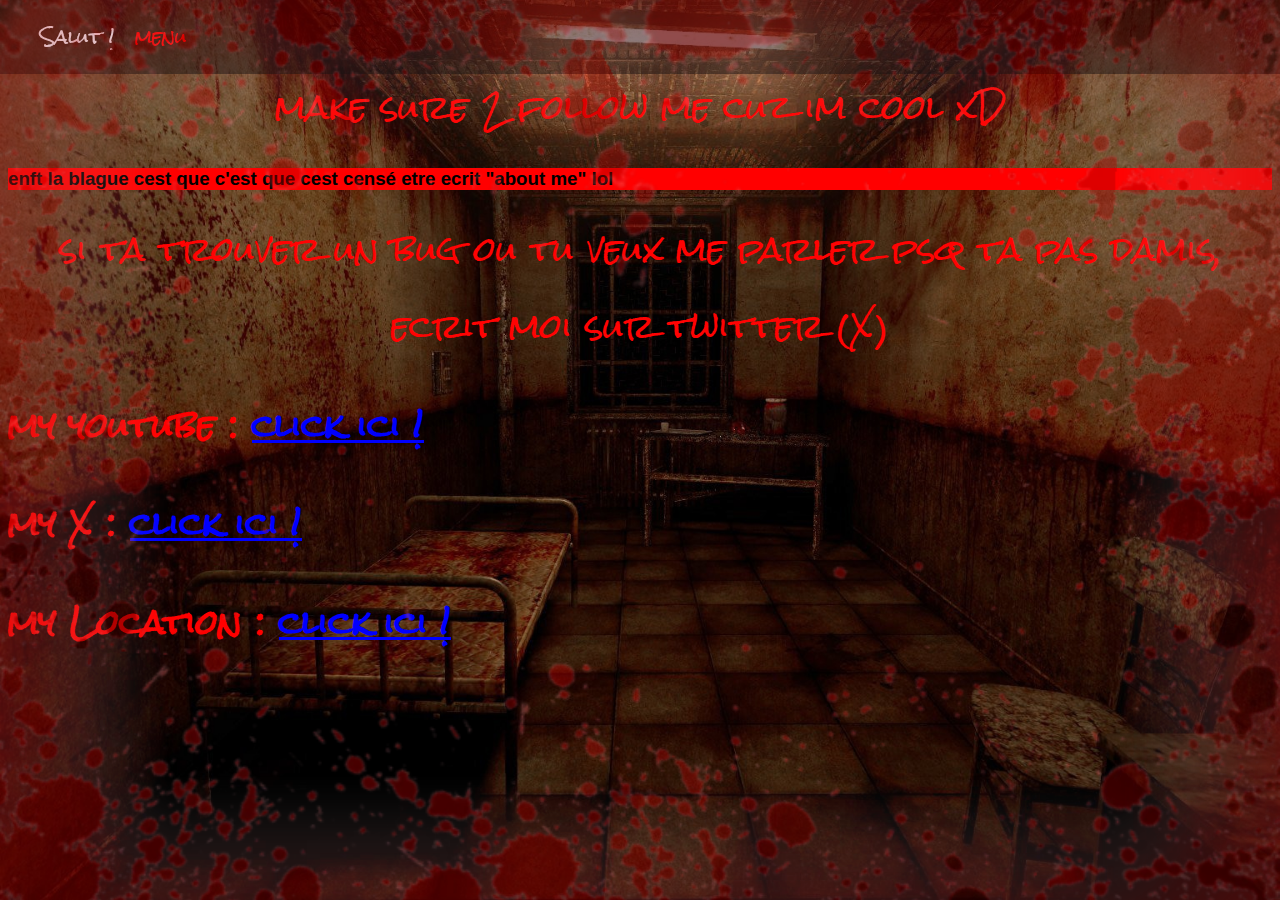
<file: aboutME.html>
<!DOCTYPE html>
<html lang="en">
<head>
    <meta charset="UTF-8">
    <meta http-equiv="X-UA-Compatible" content="IE=edge">
    <meta name="viewport" content="width=device-width, initial-scale=1.0">
    <link rel="preconnect" href="https://fonts.googleapis.com">
    <link rel="preconnect" href="https://fonts.gstatic.com" crossorigin>
    <link href="https://fonts.googleapis.com/css2?family=Permanent+Marker&family=Rock+Salt&display=swap" rel="stylesheet">
    <link rel="stylesheet" href="styleTESTE.css">
    <title>yanis26x</title>
    <link rel="icon" href="med.png" type="image/png"> 



    <style>
      
        
    </style>
</head>
<body>

      <!-- Image en pleine page le sang-->
    <img src="pngkey.com-red-blur-png-4261778.png" alt="Image" class="fullscreen-image"> 

    <!-- Barre de navigation -->
    <nav class="navbar">
        <div class="navbar-logo">
            <a  style="color: aliceblue;">Salut ! </a>
        </div>
        <div>
            <a href="index.html" style="font-weight: 300;" >menu</a>
            
        </div>
    </nav>

    <div style="padding-top: 40px;">
        <h1 class="dialogue" style="font-weight: 300; color:rgb(255, 3, 3); text-align: center;">make sure 2 follow me cuz im cool xD</h1>


        <h3 style="color: #000000;font-family:'Lucida Sans', 'Lucida Sans Regular', 'Lucida Grande', 'Lucida Sans Unicode', Geneva, Verdana, sans-serif;background-color: rgb(255, 0, 0);">enft la blague cest que  c'est que cest censé etre ecrit "about me" lol</h3>
        <h1 class="dialogue" style="font-weight: 300; color:rgb(255, 3, 3); text-align: center;">si ta trouver un bug ou tu veux me parler psq ta pas damis, ecrit moi sur twitter (X)</h1>
    </div>
    <h1 style="color: red;">my youtube : <a href="https://www.youtube.com/@yanis26x" style="color: blue;">click ici !</a></h1>
    <h1 style="color: red;">my X : <a href="https://www.youtube.com/@yanis26x" style="color: blue;" >click ici !</a></h1>
    <h1 style="color: red;">my Location : <a href="https://maps.app.goo.gl/ptHFtzh2dH77qiDC6" style="color: blue;" >click ici !</a></h1>

    

    
    

</body>
</html>
</file>
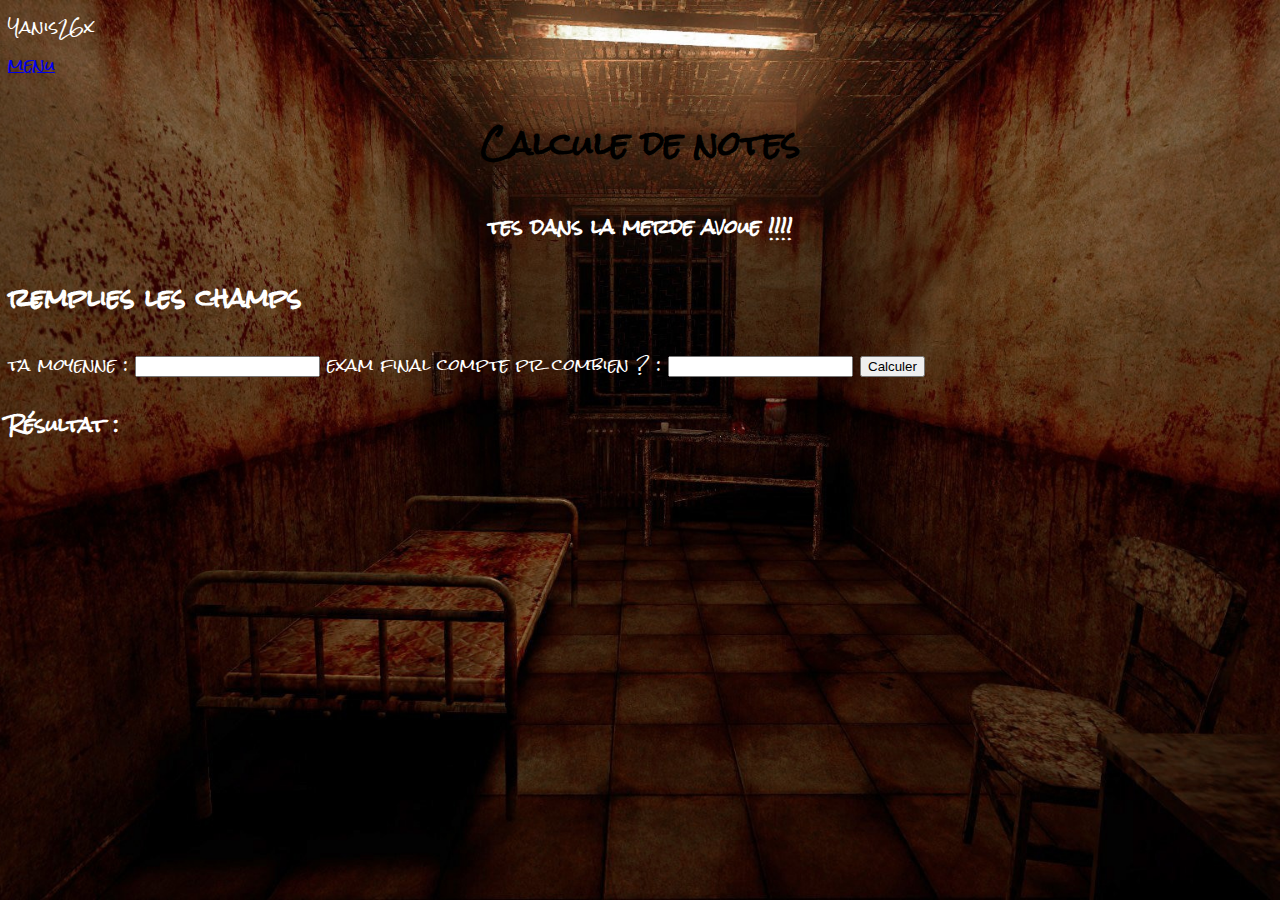
<file: CalculeDeNotes.html>
<!DOCTYPE html>
<html lang="en">
<head>
    <meta charset="UTF-8">
    <meta http-equiv="X-UA-Compatible" content="IE=edge">
    <meta name="viewport" content="width=device-width, initial-scale=1.0">
    <link rel="preconnect" href="https://fonts.googleapis.com">
<link rel="preconnect" href="https://fonts.gstatic.com/" crossorigin>
<link href="https://fonts.googleapis.com/css2?family=Permanent+Marker&family=Rock+Salt&display=swap" rel="stylesheet">
<link rel="stylesheet" href="stylemain.css">

    <title>Document</title>

</head>
<body style="font-family: 'Permanent Marker', cursive;
font-family: 'Rock Salt', cursive;">
    <header style="color: white;">Yanis26x</header>
    <a href="index.html">menu</a>

    <h1 style="text-align: center;" >Calcule de notes</h1>
    <h3 style="text-align: center ; color: white;">tes dans la merde avoue !!!! </h3>

    <h2 style="color: white;"> remplies les champs </h2>

    <label for="valeur1" style="color: white;">ta moyenne :</label>
    <input type="number" id="valeur1">

    <label for="valeur2" style="color: white;">exam final compte pr combien ? :</label>
    <input type="number" id="valeur2">

    <button onclick="calculerNote()">Calculer</button>

    <h3 style="color: white;">Résultat :</h3>
    <p id="resultat" style="color: white;"></p>

    <script>
      function calculerNote() {
        // Récupérer les valeurs saisies par l'utilisateur
        var valeur1 = document.getElementById('valeur1').value;
        var valeur2 = document.getElementById('valeur2').value;


        var resultatt = Math.round((60 - (valeur1 * (1 - (valeur2 / 100)))) / (valeur2 / 100));

        // Afficher le résultat
        document.getElementById('resultat').innerHTML = "ta besoin de  " + resultatt + "% pour passer...";
      }
    </script>



    

</body>
</html>
</file>
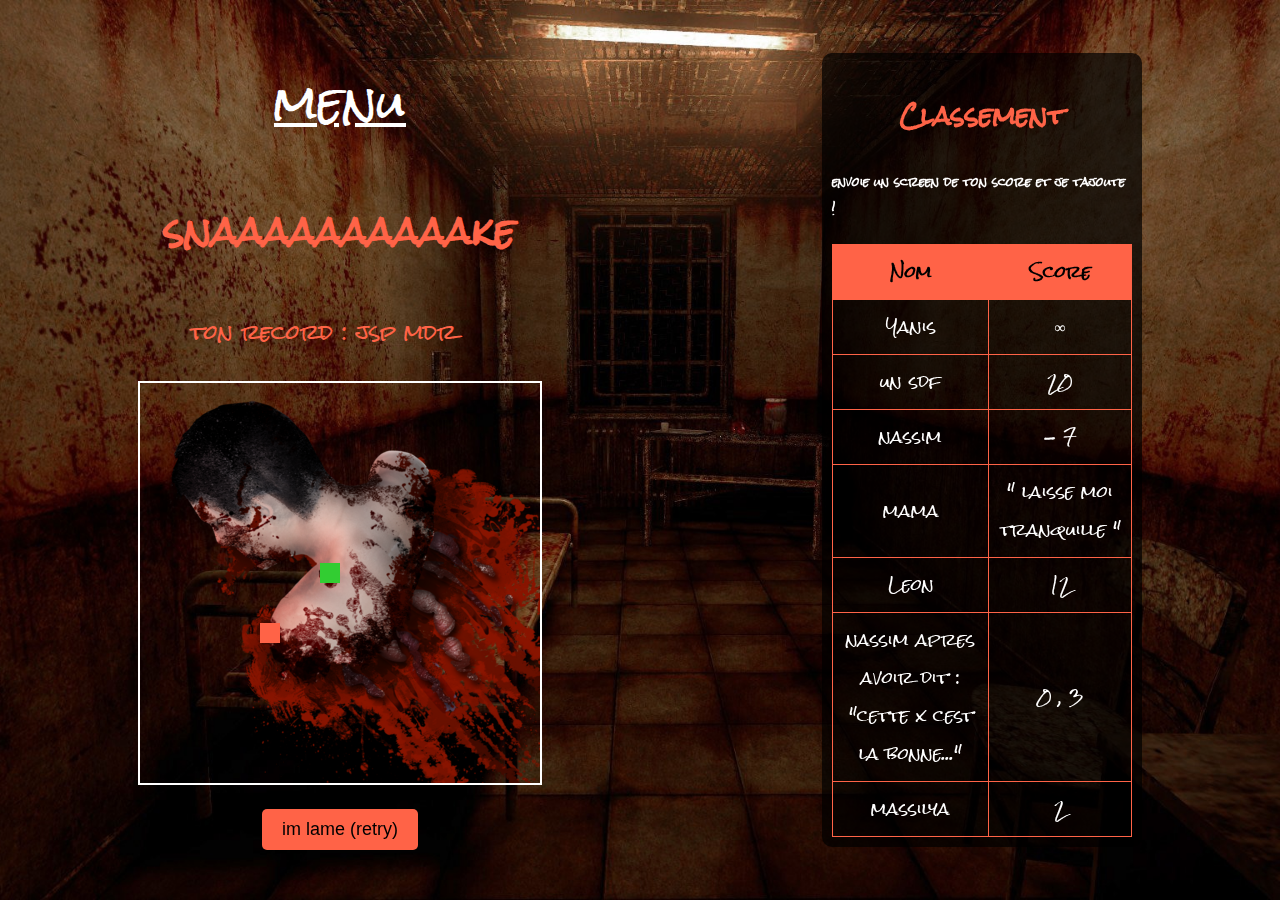
<file: snake.html>
<!DOCTYPE html>
<html lang="fr">
<head>
    <meta charset="UTF-8">
    <meta name="viewport" content="width=device-width, initial-scale=1.0">
    <link rel="preconnect" href="https://fonts.googleapis.com">
    <link rel="preconnect" href="https://fonts.gstatic.com" crossorigin>
    <link href="https://fonts.googleapis.com/css2?family=Permanent+Marker&family=Rock+Salt&display=swap" rel="stylesheet">
    <title>snaaaaaaaaaake</title>
    <style>
        body {
            font-family: Arial, sans-serif;
            display: flex;
            flex-direction: column;
            align-items: center;
            justify-content: center;
            
            color: white;
            margin: 0;
            height: 100vh;
            font-family: 'Permanent Marker', cursive;
    font-family: 'Rock Salt', cursive;
    background-image: url('download.jpg');
    background-size: cover; /* Ensures the image covers the entire background */
    background-attachment: fixed; /* Makes the image stay in place when scrolling */
    background-position: center; /* Centers the image on the screen */
    background-repeat: no-repeat; /* Prevents the image from repeating */
        }

        body{
            display: flex;
            flex-wrap: wrap;
            justify-content: center;
            gap: 4px;
           
        }

        h2 {
            font-size: 36px;
            color: #ff6347;
        }

        canvas {
            border: 2px solid #ffffff;
            background-image: url('med.png');
        }

        .score-container {
            display: flex;
            justify-content: space-between;
            width: 300px;
            margin-bottom: 20px;
        }

        .score {
            font-size: 20px;
            color: #ff6347;
        }

        button {
            padding: 10px 20px;
            background-color: #ff6347;
            border: none;
            border-radius: 5px;
            color: rgb(0, 0, 0);
            font-size: 18px;
            cursor: pointer;
            margin-top: 20px;
        }

        button:hover {
            background-color: #ff4500;
        }

        button:focus {
            outline: none;
        }

        .leaderboard {
            width: 300px;
           
            background-color: rgba(0, 0, 0, 0.7);
            padding: 10px;
            border-radius: 10px;
        }

        .leaderboard h3 {
            font-size: 24px;
            color: #ff6347;
            text-align: center;
        }

        .leaderboard table {
            width: 100%;
            border-collapse: collapse;
            color: white;
            text-align: center;
        }

        .leaderboard th, .leaderboard td {
            border: 1px solid #ff6347;
            padding: 8px;
        }

        .leaderboard th {
            background-color: #ff6347;
            color: black;
        }
        
    </style>
</head>
<body>
    <a href="index.html" style="font: bold;font-size: 45px;color:white">menu</a>

<h2>snaaaaaaaaaake</h2>
<div class="score-container">
    <div class="score" id="score">ton record : jsp mdr</div>
</div>

<canvas id="snake" width="400" height="400"></canvas>

<button onclick="restartGame()">im lame (retry)</button>

<div id="message">Bravo ! Vous avez atteint un score de 50 ! 🎉</div>


<div class="leaderboard">
    <h3>Classement</h3>
    <h6 > envoie un screen de ton score et je tajoute ! </h6>
    <table>
        <thead>
            <tr>
                <th>Nom</th>
                <th>Score</th>
            </tr>
        </thead>
        <tbody>
            <tr>
                <td>Yanis</td>
                <td>∞</td>
            </tr>
            <tr>
                <td>un sdf</td>
                <td>20</td>
            </tr>
            <tr>
                <td>nassim</td>
                <td> - 7</td>
            </tr>

            <tr>
                <td>mama</td>
                <td> " laisse moi tranquille "</td>
            </tr>
            <tr>
                <td> Leon </td>
                <td> 12</td>
            </tr>
            <tr>
                <td> nassim apres avoir dit : "cette x cest la bonne..." </td>
                <td> 0 , 3</td>
            </tr>
            <tr>
                <td> massilya </td>
                <td> 2</td>
            </tr>

        </tbody>
    </table>
</div>

<script>
    const canvas = document.getElementById('snake');
    const ctx = canvas.getContext('2d');

    const box = 20;
    let score = 0;
    let snake = [{ x: 9 * box, y: 9 * box }];
    let food = generateFood();
    let direction = '';
    let gameInterval;

    function generateFood() {
        let foodX = Math.floor(Math.random() * 20) * box;
        let foodY = Math.floor(Math.random() * 20) * box;
        return { x: foodX, y: foodY };
    }

    function collision(snake) {
        for (let i = 1; i < snake.length; i++) {
            if (snake[i].x === snake[0].x && snake[i].y === snake[0].y) return true;
        }
        return false;
    }

    document.addEventListener('keydown', changeDirection);

    function changeDirection(event) {
        if (event.keyCode === 37 && direction !== 'RIGHT') direction = 'LEFT';
        if (event.keyCode === 38 && direction !== 'DOWN') direction = 'UP';
        if (event.keyCode === 39 && direction !== 'LEFT') direction = 'RIGHT';
        if (event.keyCode === 40 && direction !== 'UP') direction = 'DOWN';
    }

    function drawGame() {
        ctx.clearRect(0, 0, canvas.width, canvas.height);

        for (let i = 0; i < snake.length; i++) {
            ctx.fillStyle = i === 0 ? '#32CD32' : '#ffffff';
            ctx.fillRect(snake[i].x, snake[i].y, box, box);
        }

        ctx.fillStyle = '#ff6347';
        ctx.fillRect(food.x, food.y, box, box);

        let snakeX = snake[0].x;
        let snakeY = snake[0].y;

        if (direction === 'LEFT') snakeX -= box;
        if (direction === 'UP') snakeY -= box;
        if (direction === 'RIGHT') snakeX += box;
        if (direction === 'DOWN') snakeY += box;

        if (snakeX === food.x && snakeY === food.y) {
            score++;
            document.getElementById('score').textContent = 'Score: ' + score;
            food = generateFood();
        } else {
            snake.pop();
        }

        let newHead = { x: snakeX, y: snakeY };
        snake.unshift(newHead);

        if (snakeX < 0 || snakeX >= canvas.width || snakeY < 0 || snakeY >= canvas.height || collision(snake)) {
            clearInterval(gameInterval);
            endGame();
        }
    }

    function startGame() {
        document.getElementById('message').style.display = 'none';
        gameInterval = setInterval(drawGame, 100);
    }

    function endGame() {
        if (score >= 50) {
            document.getElementById('message').textContent = 'enfin !! 19461549';
        } else {
            document.getElementById('message').textContent = 'Lame! u only did ' + score + ' lol';
        }
        document.getElementById('message').style.display = 'block';
    }

    function restartGame() {
        score = 0;
        document.getElementById('score').textContent = 'Score: ' + score;
        snake = [{ x: 9 * box, y: 9 * box }];
        food = generateFood();
        direction = '';
        clearInterval(gameInterval);
        startGame();
    }

    startGame();
</script>

</body>
</html>
</file>
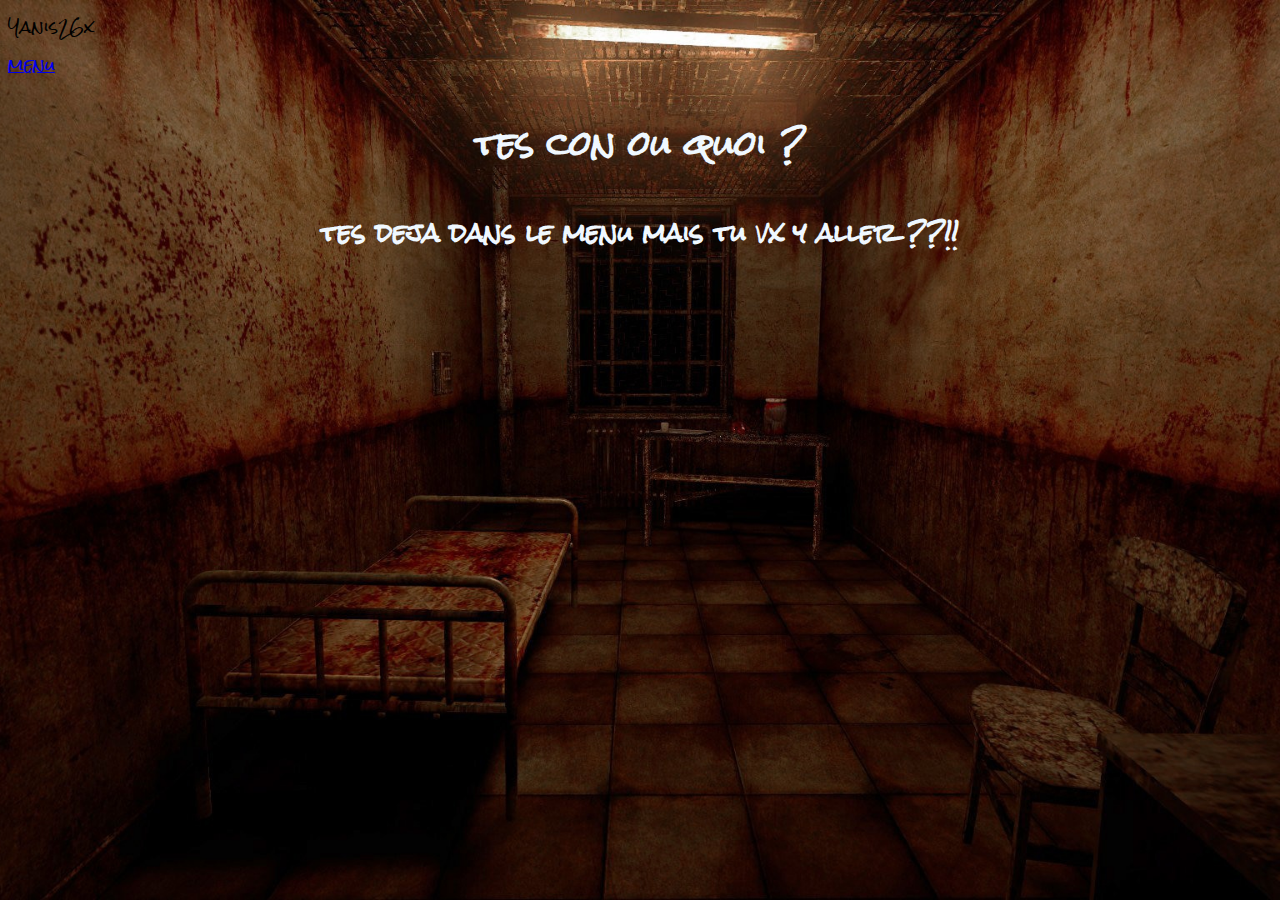
<file: tescon.html>
<!DOCTYPE html>
<html lang="en">
<head>
    <meta charset="UTF-8">
    <meta http-equiv="X-UA-Compatible" content="IE=edge">
    <meta name="viewport" content="width=device-width, initial-scale=1.0">
    <link rel="preconnect" href="https://fonts.googleapis.com">
<link rel="preconnect" href="https://fonts.gstatic.com" crossorigin>
<link href="https://fonts.googleapis.com/css2?family=Permanent+Marker&family=Rock+Salt&display=swap" rel="stylesheet">
<link rel="stylesheet" href="stylemain.css">

    <title>Document</title>
</head>
<body style="font-family: 'Permanent Marker', cursive;
font-family: 'Rock Salt', cursive;">
    <header>Yanis26x</header>
    <a href="index.html">menu</a>

    <h1 class="dialogue" style="color: aliceblue;">tes con ou quoi ?</h1>
    <h2 style="text-align: center;color: aliceblue;">tes deja dans le menu mais tu vx y aller ??!!</h2>
    

   
   
    
</body>
</html>
</file>
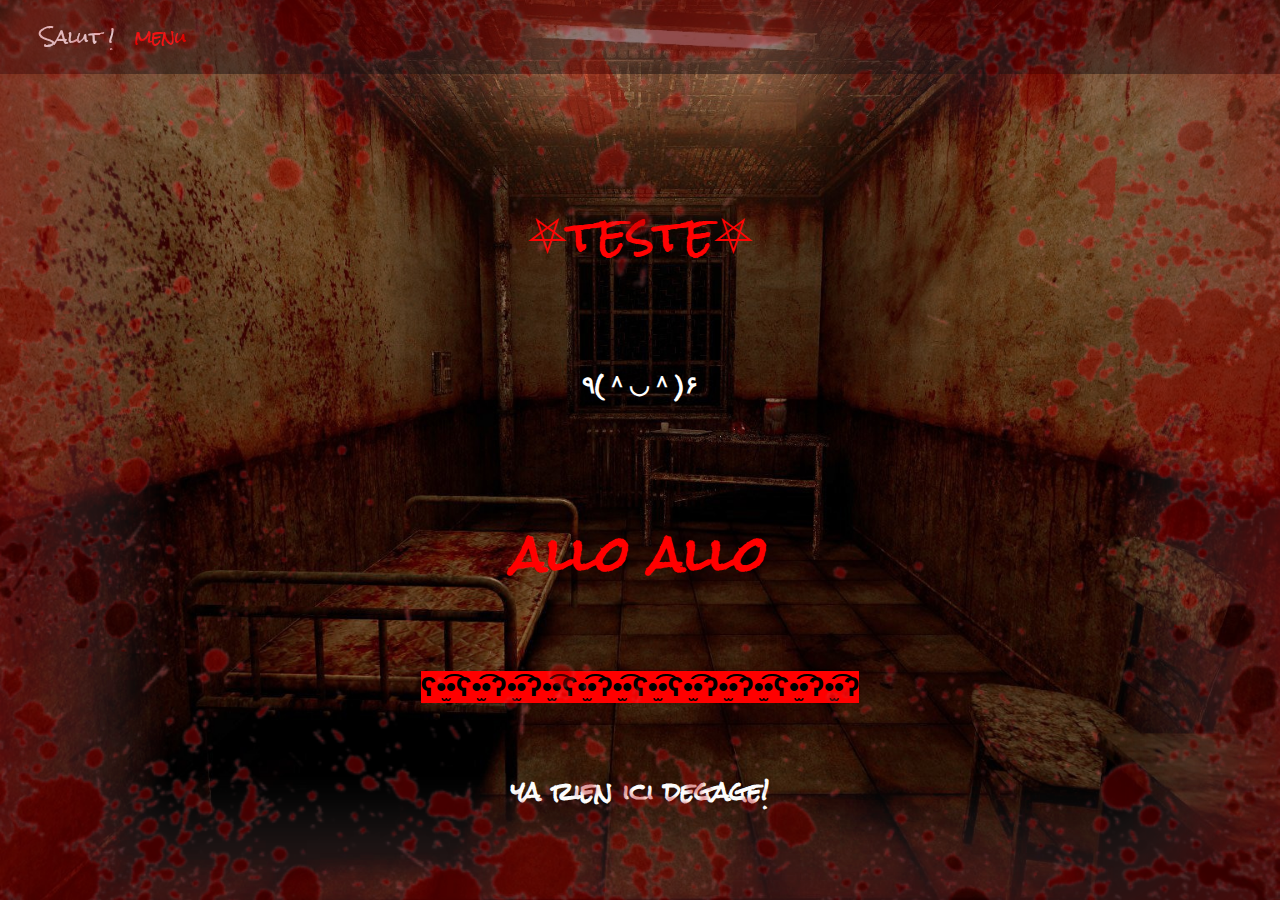
<file: teste.html>
<!DOCTYPE html>
<html lang="en">
<head>
    <meta charset="UTF-8">
    <meta http-equiv="X-UA-Compatible" content="IE=edge">
    <meta name="viewport" content="width=device-width, initial-scale=1.0">
    <link rel="preconnect" href="https://fonts.googleapis.com">
    <link rel="preconnect" href="https://fonts.gstatic.com" crossorigin>
    <link href="https://fonts.googleapis.com/css2?family=Permanent+Marker&family=Rock+Salt&display=swap" rel="stylesheet">
    <link rel="stylesheet" href="styleTESTE.css">
    <title>yanis26x</title>
    <link rel="icon" href="med.png" type="image/png"> 



    <style>
        
    </style>
</head>
<body>

      <!-- Image en pleine page le sang-->
    <img src="pngkey.com-red-blur-png-4261778.png" alt="Image" class="fullscreen-image"> 

    <!-- Barre de navigation -->
    <nav class="navbar">
        <div class="navbar-logo">
            <a  style="color: aliceblue;">Salut ! </a>
        </div>
        <div>
            <a href="index.html" style="font-weight: 300;" >menu</a>
            
        </div>
    </nav>

    <div class="main-container">
        <h1 class="dialogue" style="font-weight: 300; color:rgb(255, 3, 3)">⛧teste⛧</h1>
        <h4 style="color: rgb(255, 255, 255);">٩(＾◡＾)۶</h4>
        <div class="links">
       <h1 style="color: #ff0000;">allo</h1>
       <h1 style="color: #ff0000;">allo</h1>
        </div>
        <h3 style="color: #000000;font-family:'Lucida Sans', 'Lucida Sans Regular', 'Lucida Grande', 'Lucida Sans Unicode', Geneva, Verdana, sans-serif;background-color: rgb(255, 0, 0);">ʕ•̫͡•ʕ•̫͡•ʔ•̫͡•ʔ•̫͡•ʕ•̫͡•ʔ•̫͡•ʕ•̫͡•ʕ•̫͡•ʔ•̫͡•ʔ•̫͡•ʕ•̫͡•ʔ•̫͡•ʔ
        </h3>
        <h4 style="color: rgb(255, 255, 255);">ya rien ici degage!</h4>
    </div>

</body>
</html>
</file>
<file: stylemain.css>
body{font-family: 'Permanent Marker', cursive;
    font-family: 'Rock Salt', cursive;
    /*background-color: rgb(0, 0, 0);
    /*background-image: url('blood.jpg'); /* Replace with your image path */
    background-image: url('download.jpg');
    background-size: cover; /* Ensures the image covers the entire background */
    background-attachment: fixed; /* Makes the image stay in place when scrolling */
    background-position: center; /* Centers the image on the screen */
    background-repeat: no-repeat; /* Prevents the image from repeating */}

.dialogue{text-align: center;}



.fullscreen-image {
    position: fixed;
    top: 0;
    left: 0;
    width: 100vw;
    height: 100vh;
    object-fit: cover; /* Pour que l'image couvre l'écran sans déformation */
    z-index: 2000; /* Plus haut que tous les autres éléments */
    opacity: 1; /* Ajuste la transparence pour voir le contenu en dessous */
    pointer-events: none; /* Empêche l’image de capter les clics */
}
</file>
<file: styleTESTE.css>
.navbar {
    width: 100%;
    display: flex;
    align-items: center;
    background-color: rgba(0, 0, 0, 0.5); /* Noir avec 50% de transparence */
    padding: 15px 20px;
    position: fixed;
    top: 0;
    left: 0;
    z-index: 1000;
}
/*pour le texte menu dans navbar*/
.navbar a {
    color: #ff0000;
    text-decoration: none;
    margin-left: 20px;
    font-size: 18px;
    font-weight: 300; /* Texte de la navbar plus léger */
}

/*le sang*/
.fullscreen-image {
    position: fixed;
    top: 0;
    left: 0;
    width: 100vw;
    height: 100vh;
    object-fit: cover; /* Pour que l'image couvre l'écran sans déformation */
    z-index: 2000; /* Plus haut que tous les autres éléments */
    opacity: 0.4; /* Ajuste la transparence pour voir le contenu en dessous */
    pointer-events: none; /* Empêche l’image de capter les clics */
}

body{font-family: 'Permanent Marker', cursive;
    font-family: 'Rock Salt', cursive;
    background-image: url('download.jpg');
    background-size: cover; /* Ensures the image covers the entire background */
    background-attachment: fixed; /* Makes the image stay in place when scrolling */
    background-position: center; /* Centers the image on the screen */
    background-repeat: no-repeat; /* Prevents the image from repeating */}



    .main-container {
        display: flex;
        flex-direction: column;
        justify-content: center;
        align-items: center;
        height: 100vh;
        padding-top: 80px;
        box-sizing: border-box;
        text-align: center;
        font-size: 24px;
    }

/* pour que les elment dans se div soi acoter 1   1*/
    div.links {
        display: flex;
        flex-wrap: wrap;
        justify-content: center;
        gap: 20px;
        margin-top: 20px;
    }
</file>
